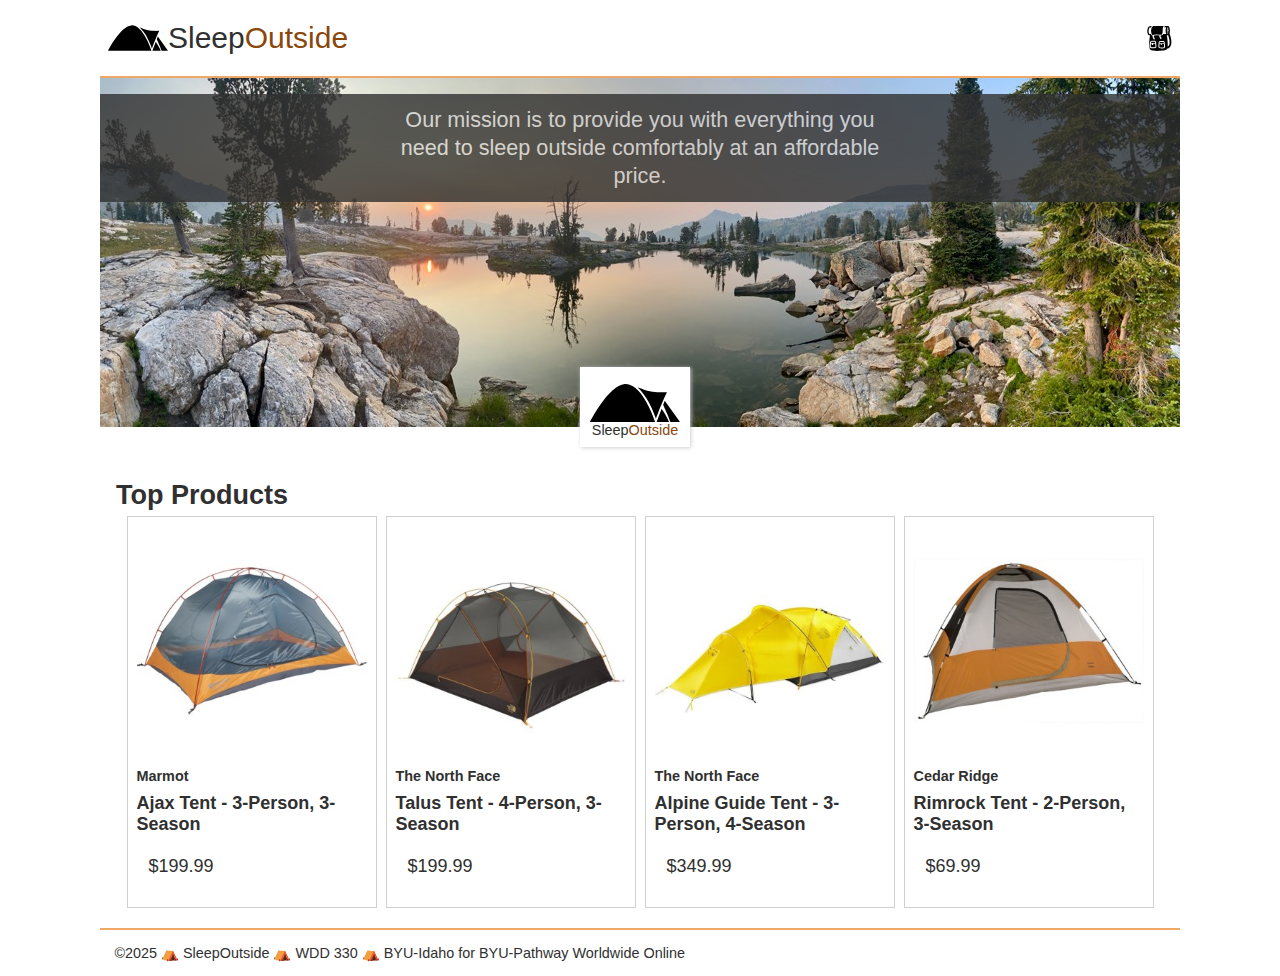
<file: index.html>
<!doctype html>
<html lang="en">
  <head>
    <meta charset="UTF-8" />
    <meta name="viewport" content="width=device-width, initial-scale=1.0" />
    <title>Sleep Outside | Home</title>
    <link rel="stylesheet" href="/css/style.css" />
  </head>

  <body>
    <header class="divider">
      <div class="logo">
        <img src="/images/noun_Tent_2517.svg" alt="tent image for logo" />
        <a href="index.html"> Sleep<span class="highlight">Outside</span></a>
      </div>
      <div class="cart">
        <a href="cart/index.html">
          <svg xmlns="http://www.w3.org/2000/svg" viewBox="0 0 100 100">
            <path
              d="M18.9 32.6c1.1 2.4 2.5 3.3 5.4 3.3 1.6 0 3.6-0.3 5.9-0.6 3.2-0.5 6.9-1 11.2-1 2.1 0 4.3 0.1 6.4 0.3 2.1 0.1 4.2 0.3 6.1 0.3 3.2 0 5.2-0.4 5.9-1.2 2.7-2.7 2.8-8.8 2.9-14.6 0.1-6.7 0.2-14.5 4.6-18.7 -0.5 0-1 0-1.6 0 -14.2 0-37.5 0-41.1 0C15.6 6.2 14.9 23.6 18.9 32.6z"
            />
            <path
              d="M90.1 29.7c1-3.3 1.5-7.3 1.5-11.2 0-9-2.7-18.8-8.6-18.8 -0.1 0-0.2 0-0.3 0L77.8-0.1c-0.3 0.2-0.8 0.3-1.1 0.4 0 0 0 0 0 0 -0.2 0-0.3 0-0.4 0 -4.5 0.1-7 1.8-8.4 4.9l8.9-0.1c-1.6 3.6-2.4 8.7-2.4 13.5 0 4.9 0.8 9.9 2.5 13.6l-12.3 0c-0.2 0.4-0.4 0.8-0.6 1.2 -0.2 0.4-0.4 0.7-0.6 1.1 -0.1 0.1-0.1 0.2-0.2 0.3 -0.3 0.4-0.5 0.7-0.9 1.1 0 0 0 0 0 0 0 0-0.1 0.1-0.1 0.1 -0.1 0.1-0.2 0.2-0.4 0.3 -0.2 0.1-0.4 0.3-0.6 0.4 0 0 0 0 0 0 -0.4 0.2-0.9 0.4-1.4 0.6 -1.3 0.4-2.9 0.6-4.9 0.7 -0.5 1.5-1.1 4.1 0 5.5l3.1 3.9 0 0.8c0 2.8-2.3 4.8-2.8 5.2l-3-3.8c0.3-0.2 0.5-0.5 0.7-0.8l-1.8-2.3c-2.2-2.7-1.8-6.3-1.2-8.7 -0.7 0-1.4-0.1-2-0.1 -2.1-0.1-4.3-0.3-6.2-0.3 -4.1 0-7.7 0.5-10.8 1 -1 0.2-2 0.3-3 0.4 -0.5 1.5-1.2 4.4-0.1 5.9l3.1 4 0 0.8c0 2.8-2.3 4.8-2.8 5.2l-3.1-3.8c0.3-0.2 0.6-0.6 0.7-0.9l-1.8-2.4c-2.1-2.8-1.8-6.3-1.2-8.7 -1.6-0.2-2.9-0.8-4-1.7h0c-0.8-0.6-1.4-1.4-2-2.4 -0.1-0.1-0.2-0.3-0.2-0.5 -0.1-0.2-0.2-0.4-0.3-0.6 -0.3-0.6-0.5-1.2-0.7-1.8l-5.6 0c-1-0.3-3.5-4.8-3.5-13.2 0-8.1 3.7-13.1 4.9-13.2L16.4 5.6c0.9-1.9 2-3.7 3.4-5.2L11.2 0.5c-5.4 0-10.1 8.6-10.1 18.4 0 8.9 2.7 18.4 8.6 18.4h2.4c-1.8 10.7-6.6 43 0.4 56.5 0.7 1.4 4.3 3.4 12.2 4.6 20.2 3.1 49.8-0.5 54.6-5.3 0.7-0.7 1.3-1.7 1.8-2.9 2-0.3 8.2-1.7 12.4-8.4C100.1 71.5 98.9 53.9 90.1 29.7zM35.6 87.1c-2.6 2-10.5 2.1-12.1 2.1 0 0 0 0 0 0 -3.9 0-9-0.4-10.8-2.3 -2.6-2.7-1.5-13-0.6-19.1 -0.1-1.9 0-5.8 2.2-7.2 1.9-1.2 8.7-1.3 11.6-1.3 6.4 0 7.4 0.6 7.8 0.9 3 1.8 3.1 5.6 2.6 7.8C37.7 75.5 38.6 84.8 35.6 87.1zM70.1 87.5c-2.6 2-10.5 2.1-12.1 2.1 0 0 0 0 0 0 -3.9 0-9-0.4-10.8-2.3 -2.6-2.7-1.5-13-0.6-19.1 -0.1-1.9 0-5.8 2.2-7.2 1.9-1.2 8.7-1.3 11.6-1.3 6.4 0 7.4 0.6 7.8 0.9 3 1.8 3.1 5.6 2.6 7.8C72.2 76 73.1 85.3 70.1 87.5zM85.9 12.3c-0.6-1.3-1.3-2.2-1.9-2.5 -0.5-0.3-1-0.3-1.4 0 -1.7 1.1-3.2 12.2-0.6 17.9 0.4 0.9 0.9 1.1 1.3 1.1 0.1 0 0.2 0 0.3 0 1.8-0.5 2.1-6.2 1.7-8.6l-1.6 0.2c0.3 2.2 0 5.1-0.4 6.3 -2.1-5.3-0.8-14.1 0.1-15.5 0.8 0.6 2.2 3.5 3.1 8 -0.1 7.9-2.4 12.3-3.4 12.8 -1-0.5-3.4-5.2-3.4-13.5 0-8.3 2.4-13 3.4-13.5C83.7 5.4 85.1 7.9 85.9 12.3zM87.3 77.7c-1.4 2.3-3.1 3.6-4.6 4.3 1.2-12.2-1-31-3.5-44.7h3.3c0.1 0 0.3 0 0.4 0 0.6 0 1.2-0.1 1.8-0.4C92.8 60.7 90.7 72.2 87.3 77.7z"
            />
            <path
              d="M24.7 71v5h-5.2v-5.4c-1.4-0.3-2.7-0.6-3.7-0.9 -0.9 6.8-1.1 13.3-0.3 14.5 0.4 0.3 2.9 1.1 8 1.1h0c5 0 8.8-0.7 9.7-1.3 0.8-1.3 0.6-7.7-0.4-14.4C30.7 70.1 27.5 70.8 24.7 71z"
            />
            <path
              d="M58.8 68.9c2.9-0.1 6.4-0.9 8.3-1.4 0.1-0.8 0.3-2.8-0.7-3.5 -0.5-0.2-2.5-0.4-5.9-0.4 -4.9 0-8.6 0.4-9.5 0.7 -0.3 0.5-0.5 1.9-0.5 3.3C52.5 68.1 56 69 58.8 68.9z"
            />
            <path
              d="M24.3 68.4c2.9-0.1 6.4-0.9 8.3-1.4 0.1-0.8 0.3-2.8-0.7-3.5 -0.5-0.2-2.5-0.4-5.9-0.4 -4.9 0-8.6 0.4-9.5 0.7 -0.3 0.5-0.5 1.9-0.5 3.3C18 67.7 21.5 68.6 24.3 68.4z"
            />
            <path
              d="M60.1 71.4v3.3h-5.2v-3.4c-1.7-0.3-3.3-0.7-4.6-1 -0.9 6.8-1.1 13.3-0.3 14.5 0.4 0.3 2.9 1.1 8 1.1h0c5 0 8.8-0.7 9.7-1.3 0.8-1.3 0.6-7.7-0.4-14.4C65.5 70.5 62.7 71.1 60.1 71.4z"
            />

            <!-- <text x="0" y="115" fill="#000000" font-size="5px" font-weight="bold" font-family="'Helvetica Neue', Helvetica, Arial-Unicode, Arial, Sans-serif">Created by Natalia Woodroffe</text>
            <text x="0" y="120" fill="#000000" font-size="5px" font-weight="bold" font-family="'Helvetica Neue', Helvetica, Arial-Unicode, Arial, Sans-serif">from the Noun Project</text> -->
          </svg>
        </a>
      </div>
    </header>
    <main class="divider">
      <div class="hero">
        <img
          src="/images/banner-sm.jpg"
          srcset="images/banner-sm.jpg 500w, images/banner.jpg"
          alt="image of a high mountain lake"
        />
        <div class="logo logo--square">
          <img src="/images/noun_Tent_2517.svg" alt="tent image for logo" />
          <div>Sleep<span class="highlight">Outside</span></div>
        </div>
        <div class="mission">
          <p>
            Our mission is to provide you with everything you need to sleep
            outside comfortably at an affordable price.
          </p>
        </div>
      </div>

      <section class="products">
        <h2>Top Products</h2>
        <ul class="product-list">
          <li class="product-card">
            <a href="product_pages/marmot-ajax-3.html">
              <img
                src="images/tents/marmot-ajax-tent-3-person-3-season-in-pale-pumpkin-terracotta~p~880rr_01~320.jpg"
                alt="Marmot Ajax tent"
              />
              <h3 class="card__brand">Marmot</h3>
              <h2 class="card__name">Ajax Tent - 3-Person, 3-Season</h2>
              <p class="product-card__price">$199.99</p>
            </a>
          </li>
          <li class="product-card">
            <a href="product_pages/northface-talus-4.html">
              <img
                src="images/tents/the-north-face-talus-tent-4-person-3-season-in-golden-oak-saffron-yellow~p~985rf_01~320.jpg"
                alt="Talus Tent - 4-Person, 3-Season"
              />
              <h3 class="card__brand">The North Face</h3>
              <h2 class="card__name">Talus Tent - 4-Person, 3-Season</h2>
              <p class="product-card__price">$199.99</p>
            </a>
          </li>
          <li class="product-card">
            <a href="product_pages/northface-alpine-3.html">
              <img
                src="images/tents/the-north-face-alpine-guide-tent-3-person-4-season-in-canary-yellow-high-rise-grey~p~985pr_01~320.jpg"
                alt="Alpine Guide Tent - 3-Person, 4-Season"
              />
              <h3 class="card__brand">The North Face</h3>
              <h2 class="card__name">Alpine Guide Tent - 3-Person, 4-Season</h2>
              <p class="product-card__price">$349.99</p>
            </a>
          </li>
          <li class="product-card">
            <a href="product_pages/cedar-ridge-rimrock-2.html">
              <img
                src="images/tents/cedar-ridge-rimrock-tent-2-person-3-season-in-rust-clay~p~344yj_01~320.jpg"
                alt="Rimrock Tent - 2-Person, 3-Season"
              />
              <h3 class="card__brand">Cedar Ridge</h3>
              <h2 class="card__name">Rimrock Tent - 2-Person, 3-Season</h2>
              <p class="product-card__price">$69.99</p>
            </a>
          </li>
        </ul>
      </section>
    </main>
    <footer>
      &copy;2025 ⛺ SleepOutside ⛺ WDD 330 ⛺ BYU-Idaho for BYU-Pathway
      Worldwide Online
    </footer>
  </body>
</html>
</file>
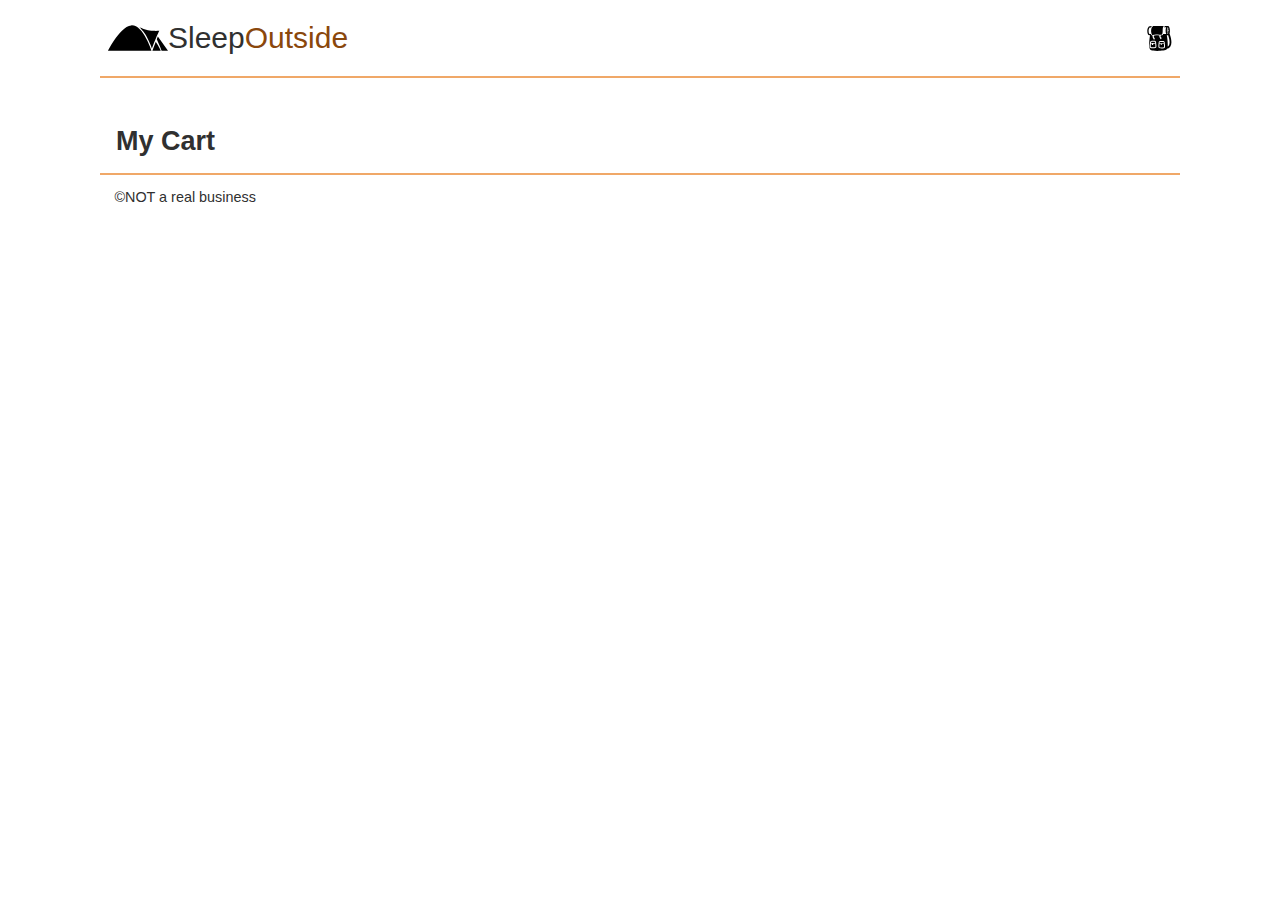
<file: cart/index.html>
<!doctype html>

<html lang="en">
  <head>
    <meta charset="UTF-8" />

    <meta name="viewport" content="width=device-width, initial-scale=1.0" />

    <title>Sleep Outside | Cart</title>

    <link rel="stylesheet" href="/css/style.css" />

    <script src="../js/cart.js" type="module"></script>
  </head>

  <body>
    <header class="divider">
      <div class="logo">
        <img src="/images/noun_Tent_2517.svg" alt="tent image for logo" />
        <a href="/index.html"> Sleep<span class="highlight">Outside</span></a>
      </div>

      <div class="cart">
        <a href="../cart/index.html">
          <svg xmlns="http://www.w3.org/2000/svg" viewBox="0 0 100 100">
            <path
              d="M18.9 32.6c1.1 2.4 2.5 3.3 5.4 3.3 1.6 0 3.6-0.3 5.9-0.6 3.2-0.5 6.9-1 11.2-1 2.1 0 4.3 0.1 6.4 0.3 2.1 0.1 4.2 0.3 6.1 0.3 3.2 0 5.2-0.4 5.9-1.2 2.7-2.7 2.8-8.8 2.9-14.6 0.1-6.7 0.2-14.5 4.6-18.7 -0.5 0-1 0-1.6 0 -14.2 0-37.5 0-41.1 0C15.6 6.2 14.9 23.6 18.9 32.6z"
            />

            <path
              d="M90.1 29.7c1-3.3 1.5-7.3 1.5-11.2 0-9-2.7-18.8-8.6-18.8 -0.1 0-0.2 0-0.3 0L77.8-0.1c-0.3 0.2-0.8 0.3-1.1 0.4 0 0 0 0 0 0 -0.2 0-0.3 0-0.4 0 -4.5 0.1-7 1.8-8.4 4.9l8.9-0.1c-1.6 3.6-2.4 8.7-2.4 13.5 0 4.9 0.8 9.9 2.5 13.6l-12.3 0c-0.2 0.4-0.4 0.8-0.6 1.2 -0.2 0.4-0.4 0.7-0.6 1.1 -0.1 0.1-0.1 0.2-0.2 0.3 -0.3 0.4-0.5 0.7-0.9 1.1 0 0 0 0 0 0 0 0-0.1 0.1-0.1 0.1 -0.1 0.1-0.2 0.2-0.4 0.3 -0.2 0.1-0.4 0.3-0.6 0.4 0 0 0 0 0 0 -0.4 0.2-0.9 0.4-1.4 0.6 -1.3 0.4-2.9 0.6-4.9 0.7 -0.5 1.5-1.1 4.1 0 5.5l3.1 3.9 0 0.8c0 2.8-2.3 4.8-2.8 5.2l-3-3.8c0.3-0.2 0.5-0.5 0.7-0.8l-1.8-2.3c-2.2-2.7-1.8-6.3-1.2-8.7 -0.7 0-1.4-0.1-2-0.1 -2.1-0.1-4.3-0.3-6.2-0.3 -4.1 0-7.7 0.5-10.8 1 -1 0.2-2 0.3-3 0.4 -0.5 1.5-1.2 4.4-0.1 5.9l3.1 4 0 0.8c0 2.8-2.3 4.8-2.8 5.2l-3.1-3.8c0.3-0.2 0.6-0.6 0.7-0.9l-1.8-2.4c-2.1-2.8-1.8-6.3-1.2-8.7 -1.6-0.2-2.9-0.8-4-1.7h0c-0.8-0.6-1.4-1.4-2-2.4 -0.1-0.1-0.2-0.3-0.2-0.5 -0.1-0.2-0.2-0.4-0.3-0.6 -0.3-0.6-0.5-1.2-0.7-1.8l-5.6 0c-1-0.3-3.5-4.8-3.5-13.2 0-8.1 3.7-13.1 4.9-13.2L16.4 5.6c0.9-1.9 2-3.7 3.4-5.2L11.2 0.5c-5.4 0-10.1 8.6-10.1 18.4 0 8.9 2.7 18.4 8.6 18.4h2.4c-1.8 10.7-6.6 43 0.4 56.5 0.7 1.4 4.3 3.4 12.2 4.6 20.2 3.1 49.8-0.5 54.6-5.3 0.7-0.7 1.3-1.7 1.8-2.9 2-0.3 8.2-1.7 12.4-8.4C100.1 71.5 98.9 53.9 90.1 29.7zM35.6 87.1c-2.6 2-10.5 2.1-12.1 2.1 0 0 0 0 0 0 -3.9 0-9-0.4-10.8-2.3 -2.6-2.7-1.5-13-0.6-19.1 -0.1-1.9 0-5.8 2.2-7.2 1.9-1.2 8.7-1.3 11.6-1.3 6.4 0 7.4 0.6 7.8 0.9 3 1.8 3.1 5.6 2.6 7.8C37.7 75.5 38.6 84.8 35.6 87.1zM70.1 87.5c-2.6 2-10.5 2.1-12.1 2.1 0 0 0 0 0 0 -3.9 0-9-0.4-10.8-2.3 -2.6-2.7-1.5-13-0.6-19.1 -0.1-1.9 0-5.8 2.2-7.2 1.9-1.2 8.7-1.3 11.6-1.3 6.4 0 7.4 0.6 7.8 0.9 3 1.8 3.1 5.6 2.6 7.8C72.2 76 73.1 85.3 70.1 87.5zM85.9 12.3c-0.6-1.3-1.3-2.2-1.9-2.5 -0.5-0.3-1-0.3-1.4 0 -1.7 1.1-3.2 12.2-0.6 17.9 0.4 0.9 0.9 1.1 1.3 1.1 0.1 0 0.2 0 0.3 0 1.8-0.5 2.1-6.2 1.7-8.6l-1.6 0.2c0.3 2.2 0 5.1-0.4 6.3 -2.1-5.3-0.8-14.1 0.1-15.5 0.8 0.6 2.2 3.5 3.1 8 -0.1 7.9-2.4 12.3-3.4 12.8 -1-0.5-3.4-5.2-3.4-13.5 0-8.3 2.4-13 3.4-13.5C83.7 5.4 85.1 7.9 85.9 12.3zM87.3 77.7c-1.4 2.3-3.1 3.6-4.6 4.3 1.2-12.2-1-31-3.5-44.7h3.3c0.1 0 0.3 0 0.4 0 0.6 0 1.2-0.1 1.8-0.4C92.8 60.7 90.7 72.2 87.3 77.7z"
            />

            <path
              d="M24.7 71v5h-5.2v-5.4c-1.4-0.3-2.7-0.6-3.7-0.9 -0.9 6.8-1.1 13.3-0.3 14.5 0.4 0.3 2.9 1.1 8 1.1h0c5 0 8.8-0.7 9.7-1.3 0.8-1.3 0.6-7.7-0.4-14.4C30.7 70.1 27.5 70.8 24.7 71z"
            />

            <path
              d="M58.8 68.9c2.9-0.1 6.4-0.9 8.3-1.4 0.1-0.8 0.3-2.8-0.7-3.5 -0.5-0.2-2.5-0.4-5.9-0.4 -4.9 0-8.6 0.4-9.5 0.7 -0.3 0.5-0.5 1.9-0.5 3.3C52.5 68.1 56 69 58.8 68.9z"
            />

            <path
              d="M24.3 68.4c2.9-0.1 6.4-0.9 8.3-1.4 0.1-0.8 0.3-2.8-0.7-3.5 -0.5-0.2-2.5-0.4-5.9-0.4 -4.9 0-8.6 0.4-9.5 0.7 -0.3 0.5-0.5 1.9-0.5 3.3C18 67.7 21.5 68.6 24.3 68.4z"
            />

            <path
              d="M60.1 71.4v3.3h-5.2v-3.4c-1.7-0.3-3.3-0.7-4.6-1 -0.9 6.8-1.1 13.3-0.3 14.5 0.4 0.3 2.9 1.1 8 1.1h0c5 0 8.8-0.7 9.7-1.3 0.8-1.3 0.6-7.7-0.4-14.4C65.5 70.5 62.7 71.1 60.1 71.4z"
            />

            <!-- <text x="0" y="115" fill="#000000" font-size="5px" font-weight="bold" font-family="'Helvetica Neue', Helvetica, Arial-Unicode, Arial, Sans-serif">Created by Natalia Woodroffe</text>
            <text x="0" y="120" fill="#000000" font-size="5px" font-weight="bold" font-family="'Helvetica Neue', Helvetica, Arial-Unicode, Arial, Sans-serif">from the Noun Project</text> -->
          </svg>
        </a>
      </div>
    </header>

    <main class="divider">
      <section class="products">
        <h2>My Cart</h2>

        <ul class="product-list">
          <!-- <li class="cart-card divider">
            <a href="product_pages/marmot-ajax-3.html" class="cart-card__image">
              <img
                src="images/tents/marmot-ajax-tent-3-person-3-season-in-pale-pumpkin-terracotta~p~880rr_01~320.jpg"
                alt="Marmot Ajax tent"
              />
            </a>
            <a href="product_pages/marmot-ajax-3.html">
              <h2 class="card__name">Marmot Ajax Tent - 3-Person, 3-Season</h2>
            </a>
            <p class="cart-card__color">Pale Pumpkin/Terracotta</p>
            <p class="cart-card__quantity">qty: 1</p>
            <p class="cart-card__price">$199.99</p>
          </li>
          <li class="cart-card divider">
            <a href="product_pages/marmot-ajax-3.html" class="cart-card__image">
              <img
                src="images/tents/the-north-face-talus-tent-4-person-3-season-in-golden-oak-saffron-yellow~p~985rf_01~320.jpg"
                alt="Talus Tent - 4-Person, 3-Season"
              />
            </a>
            <a href="product_pages/marmot-ajax-3.html">
              <h2 class="card__name">
                The North Face Talus Tent - 4-Person, 3-Season
              </h2></a
            >
            <p class="cart-card__color">Golden Oak/Saffron Yellow</p>
            <p class="cart-card__quantity">qty: 1</p>
            <p class="cart-card__price">$199.99</p>
          </li> -->
        </ul>
      </section>
    </main>

    <footer>&copy;NOT a real business</footer>
  </body>
</html>
</file>
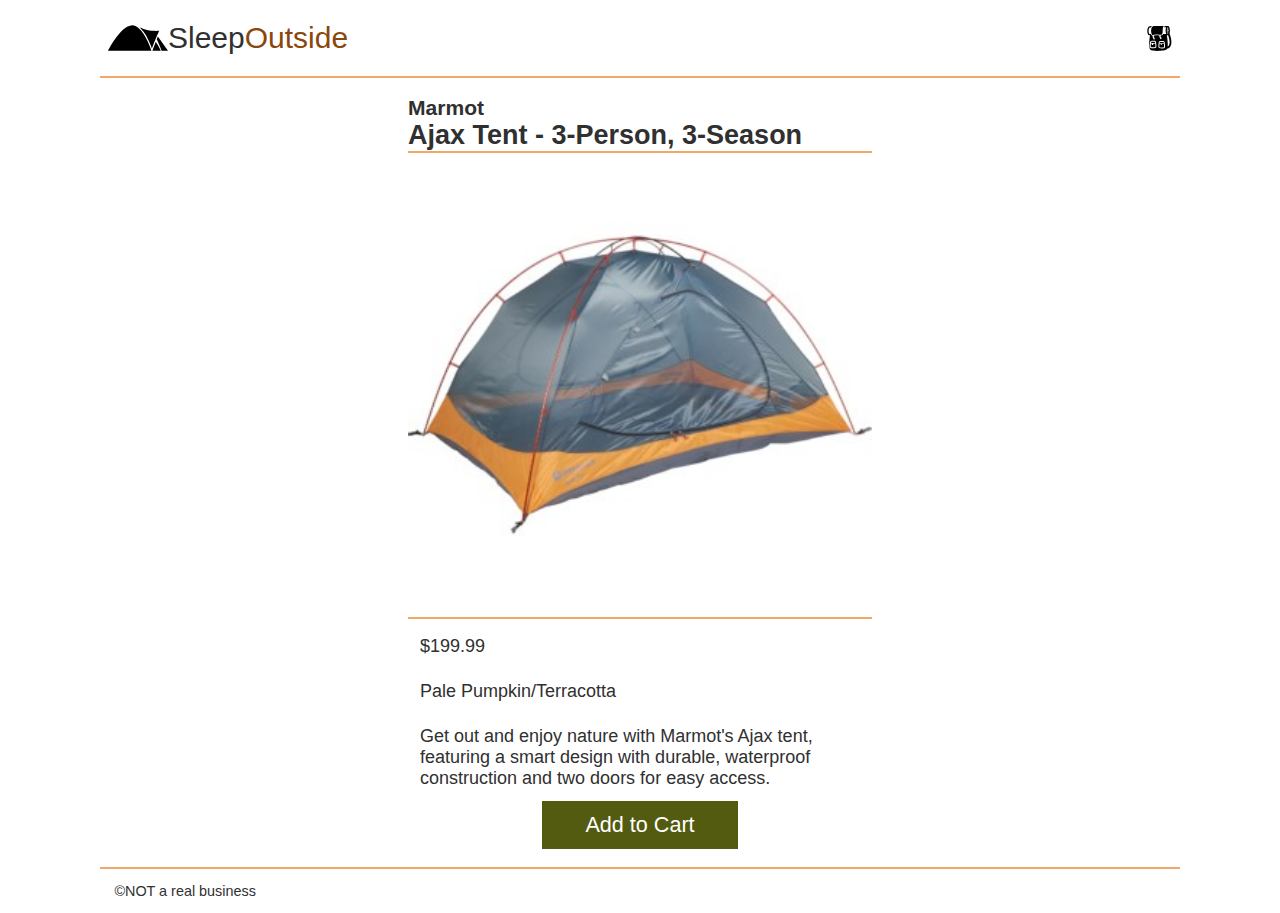
<file: product_pages/index.html>
<!doctype html>

<html lang="en">
  <head>
    <meta charset="UTF-8" />

    <meta name="viewport" content="width=device-width, initial-scale=1.0" />

    <title>Sleep Outside | Marmot Ajax 3 person tent</title>

    <link rel="stylesheet" href="../css/style.css" />

    <script src="../js/product.js" type="module"></script>
  </head>

  <body>
    <header class="divider">
      <div class="logo">
        <img src="/images/noun_Tent_2517.svg" alt="tent image for logo" />
        <a href="../index.html"> Sleep<span class="highlight">Outside</span></a>
      </div>

      <div class="cart">
        <a href="../cart/">
          <svg xmlns="http://www.w3.org/2000/svg" viewBox="0 0 100 100">
            <path
              d="M18.9 32.6c1.1 2.4 2.5 3.3 5.4 3.3 1.6 0 3.6-0.3 5.9-0.6 3.2-0.5 6.9-1 11.2-1 2.1 0 4.3 0.1 6.4 0.3 2.1 0.1 4.2 0.3 6.1 0.3 3.2 0 5.2-0.4 5.9-1.2 2.7-2.7 2.8-8.8 2.9-14.6 0.1-6.7 0.2-14.5 4.6-18.7 -0.5 0-1 0-1.6 0 -14.2 0-37.5 0-41.1 0C15.6 6.2 14.9 23.6 18.9 32.6z"
            />

            <path
              d="M90.1 29.7c1-3.3 1.5-7.3 1.5-11.2 0-9-2.7-18.8-8.6-18.8 -0.1 0-0.2 0-0.3 0L77.8-0.1c-0.3 0.2-0.8 0.3-1.1 0.4 0 0 0 0 0 0 -0.2 0-0.3 0-0.4 0 -4.5 0.1-7 1.8-8.4 4.9l8.9-0.1c-1.6 3.6-2.4 8.7-2.4 13.5 0 4.9 0.8 9.9 2.5 13.6l-12.3 0c-0.2 0.4-0.4 0.8-0.6 1.2 -0.2 0.4-0.4 0.7-0.6 1.1 -0.1 0.1-0.1 0.2-0.2 0.3 -0.3 0.4-0.5 0.7-0.9 1.1 0 0 0 0 0 0 0 0-0.1 0.1-0.1 0.1 -0.1 0.1-0.2 0.2-0.4 0.3 -0.2 0.1-0.4 0.3-0.6 0.4 0 0 0 0 0 0 -0.4 0.2-0.9 0.4-1.4 0.6 -1.3 0.4-2.9 0.6-4.9 0.7 -0.5 1.5-1.1 4.1 0 5.5l3.1 3.9 0 0.8c0 2.8-2.3 4.8-2.8 5.2l-3-3.8c0.3-0.2 0.5-0.5 0.7-0.8l-1.8-2.3c-2.2-2.7-1.8-6.3-1.2-8.7 -0.7 0-1.4-0.1-2-0.1 -2.1-0.1-4.3-0.3-6.2-0.3 -4.1 0-7.7 0.5-10.8 1 -1 0.2-2 0.3-3 0.4 -0.5 1.5-1.2 4.4-0.1 5.9l3.1 4 0 0.8c0 2.8-2.3 4.8-2.8 5.2l-3.1-3.8c0.3-0.2 0.6-0.6 0.7-0.9l-1.8-2.4c-2.1-2.8-1.8-6.3-1.2-8.7 -1.6-0.2-2.9-0.8-4-1.7h0c-0.8-0.6-1.4-1.4-2-2.4 -0.1-0.1-0.2-0.3-0.2-0.5 -0.1-0.2-0.2-0.4-0.3-0.6 -0.3-0.6-0.5-1.2-0.7-1.8l-5.6 0c-1-0.3-3.5-4.8-3.5-13.2 0-8.1 3.7-13.1 4.9-13.2L16.4 5.6c0.9-1.9 2-3.7 3.4-5.2L11.2 0.5c-5.4 0-10.1 8.6-10.1 18.4 0 8.9 2.7 18.4 8.6 18.4h2.4c-1.8 10.7-6.6 43 0.4 56.5 0.7 1.4 4.3 3.4 12.2 4.6 20.2 3.1 49.8-0.5 54.6-5.3 0.7-0.7 1.3-1.7 1.8-2.9 2-0.3 8.2-1.7 12.4-8.4C100.1 71.5 98.9 53.9 90.1 29.7zM35.6 87.1c-2.6 2-10.5 2.1-12.1 2.1 0 0 0 0 0 0 -3.9 0-9-0.4-10.8-2.3 -2.6-2.7-1.5-13-0.6-19.1 -0.1-1.9 0-5.8 2.2-7.2 1.9-1.2 8.7-1.3 11.6-1.3 6.4 0 7.4 0.6 7.8 0.9 3 1.8 3.1 5.6 2.6 7.8C37.7 75.5 38.6 84.8 35.6 87.1zM70.1 87.5c-2.6 2-10.5 2.1-12.1 2.1 0 0 0 0 0 0 -3.9 0-9-0.4-10.8-2.3 -2.6-2.7-1.5-13-0.6-19.1 -0.1-1.9 0-5.8 2.2-7.2 1.9-1.2 8.7-1.3 11.6-1.3 6.4 0 7.4 0.6 7.8 0.9 3 1.8 3.1 5.6 2.6 7.8C72.2 76 73.1 85.3 70.1 87.5zM85.9 12.3c-0.6-1.3-1.3-2.2-1.9-2.5 -0.5-0.3-1-0.3-1.4 0 -1.7 1.1-3.2 12.2-0.6 17.9 0.4 0.9 0.9 1.1 1.3 1.1 0.1 0 0.2 0 0.3 0 1.8-0.5 2.1-6.2 1.7-8.6l-1.6 0.2c0.3 2.2 0 5.1-0.4 6.3 -2.1-5.3-0.8-14.1 0.1-15.5 0.8 0.6 2.2 3.5 3.1 8 -0.1 7.9-2.4 12.3-3.4 12.8 -1-0.5-3.4-5.2-3.4-13.5 0-8.3 2.4-13 3.4-13.5C83.7 5.4 85.1 7.9 85.9 12.3zM87.3 77.7c-1.4 2.3-3.1 3.6-4.6 4.3 1.2-12.2-1-31-3.5-44.7h3.3c0.1 0 0.3 0 0.4 0 0.6 0 1.2-0.1 1.8-0.4C92.8 60.7 90.7 72.2 87.3 77.7z"
            />

            <path
              d="M24.7 71v5h-5.2v-5.4c-1.4-0.3-2.7-0.6-3.7-0.9 -0.9 6.8-1.1 13.3-0.3 14.5 0.4 0.3 2.9 1.1 8 1.1h0c5 0 8.8-0.7 9.7-1.3 0.8-1.3 0.6-7.7-0.4-14.4C30.7 70.1 27.5 70.8 24.7 71z"
            />

            <path
              d="M58.8 68.9c2.9-0.1 6.4-0.9 8.3-1.4 0.1-0.8 0.3-2.8-0.7-3.5 -0.5-0.2-2.5-0.4-5.9-0.4 -4.9 0-8.6 0.4-9.5 0.7 -0.3 0.5-0.5 1.9-0.5 3.3C52.5 68.1 56 69 58.8 68.9z"
            />

            <path
              d="M24.3 68.4c2.9-0.1 6.4-0.9 8.3-1.4 0.1-0.8 0.3-2.8-0.7-3.5 -0.5-0.2-2.5-0.4-5.9-0.4 -4.9 0-8.6 0.4-9.5 0.7 -0.3 0.5-0.5 1.9-0.5 3.3C18 67.7 21.5 68.6 24.3 68.4z"
            />

            <path
              d="M60.1 71.4v3.3h-5.2v-3.4c-1.7-0.3-3.3-0.7-4.6-1 -0.9 6.8-1.1 13.3-0.3 14.5 0.4 0.3 2.9 1.1 8 1.1h0c5 0 8.8-0.7 9.7-1.3 0.8-1.3 0.6-7.7-0.4-14.4C65.5 70.5 62.7 71.1 60.1 71.4z"
            />

            <!-- <text x="0" y="115" fill="#000000" font-size="5px" font-weight="bold" font-family="'Helvetica Neue', Helvetica, Arial-Unicode, Arial, Sans-serif">Created by Natalia Woodroffe</text>
            <text x="0" y="120" fill="#000000" font-size="5px" font-weight="bold" font-family="'Helvetica Neue', Helvetica, Arial-Unicode, Arial, Sans-serif">from the Noun Project</text> -->
          </svg>
        </a>
      </div>
    </header>

    <main class="divider">
      <section class="product-detail">
        <h3>Marmot</h3>

        <h2 class="divider">Ajax Tent - 3-Person, 3-Season</h2>

        <img
          class="divider"
          src="../images/tents/marmot-ajax-tent-3-person-3-season-in-pale-pumpkin-terracotta~p~880rr_01~320.jpg"
          alt="Marmot Ajax tent"
        />

        <p class="product-card__price">$199.99</p>

        <p class="product__color">Pale Pumpkin/Terracotta</p>

        <p class="product__description">
          Get out and enjoy nature with Marmot&#39;s Ajax tent, featuring a
          smart design with durable, waterproof construction and two doors for
          easy access.
        </p>

        <div class="product-detail__add">
          <button id="addToCart" data-id="880RR">Add to Cart</button>
        </div>
      </section>
    </main>

    <footer>&copy;NOT a real business</footer>
  </body>
</html>
</file>
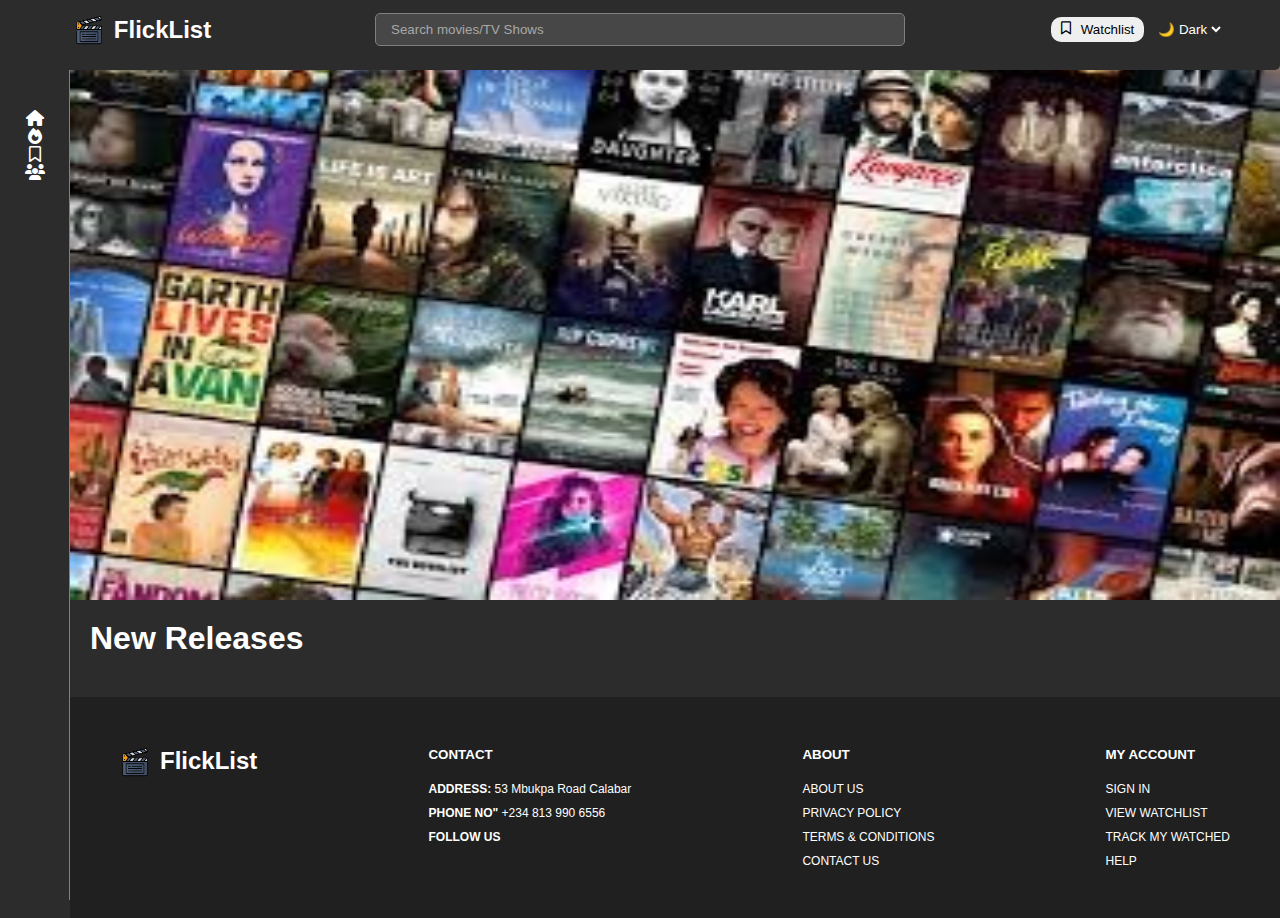
<file: Project/index.html>
<!DOCTYPE html>
<html lang="en">
  <head>
    <meta charset="UTF-8" />
    <meta name="viewport" content="width=device-width, initial-scale=1.0" />
    <title>Flick List - Movie & TV Tracker</title>
    <link rel="stylesheet" href="https://cdnjs.cloudflare.com/ajax/libs/font-awesome/6.5.0/css/all.min.css">
    <link rel="icon" href="./images/logo.png" />
    <link rel="stylesheet" href="./styles/style.css" />
  </head>
  <body>
    <header>
      <div class="logo-container">
        <img src="./images/logo.png" alt="Logo" class="logo-icon" />
        <h1 class="logo">FlickList</h1>
      </div>

      <div>
        <input type="text" placeholder="Search movies/TV Shows" id="searchInput">
        <ul class="suggestion"></ul>
      </div>

      <div>
        <button class="watchlist"><i class="far fa-bookmark"></i> Watchlist</button>

        <select name="theme" id="theme">
          <option value="Dark">🌙 Dark</option>
          <option value="Light">☀️ Light</option>
          <option value="custom">custom</option>
        </select>
      </div>
    </header>

    <section class="side-bar">
      <div><i class="fa-solid fa-house"></i></div>
      <div><i class="fa-solid fa-fire"></i> </div> 
      <div><i class="far fa-bookmark"></i></div>
      <div><i class="fa-solid fa-users"></i></div>
    </section>

    <main>
      <div class="hero">
        <img src="./images/hero.jpg" alt="hero image">
      </div>

      <div class="movie-container">
        <h1>New Releases</h1>
        <div class="movie-list">
        </div>
      </div>
    </main>

    <footer>
      <div class="logo-container">
        <img src="./images/logo.png" alt="Logo" class="logo-icon" />
        <h1 class="logo">FlickList</h1>
      </div>

      <div class="contact-container">
        <h1>CONTACT</h1>
        <ul>
          <li><strong>ADDRESS:</strong> 53 Mbukpa Road Calabar</li>
          <li><strong>PHONE NO"</strong> +234 813 990 6556</li>
          <li><strong>FOLLOW US</strong></li>
        </ul>
      </div>

      <div class="about-container">
        <h1>ABOUT</h1>
        <ul>
          <li>ABOUT US</li>
          <li>PRIVACY POLICY</ll>
          <li>TERMS & CONDITIONS</li>
          <li>CONTACT US</li>
        </ul>
      </div>

      <div class="account-container">
        <h1>MY ACCOUNT</h1>
        <ul>
          <li>SIGN IN</li>
          <li>VIEW WATCHLIST</li>
          <li>TRACK MY WATCHED</li>
          <li>HELP</li>
        </ul>
      </div>
    </footer>

    <script src="./scripts/index.js" type="module"></script>
  </body>
</html>
</file>
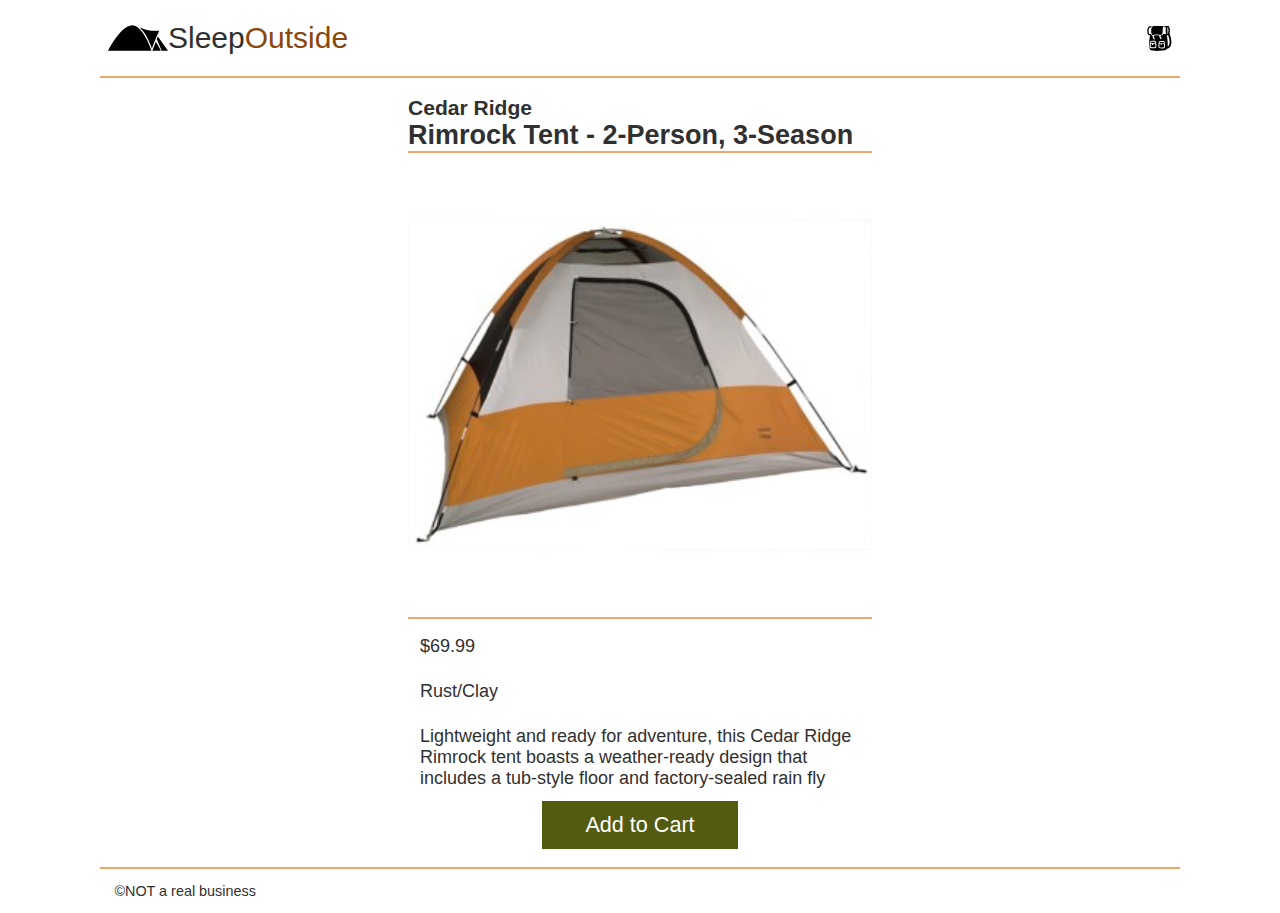
<file: product_pages/cedar-ridge-rimrock-2.html>
<!doctype html>

<html lang="en">
  <head>
    <meta charset="UTF-8" />

    <meta name="viewport" content="width=device-width, initial-scale=1.0" />

    <title>Sleep Outside | Cedar Ridge Rimrock 2-person tent</title>

    <link rel="stylesheet" href="../css/style.css" />

    <script src="../js/product.js" type="module"></script>
  </head>

  <body>
    <header class="divider">
      <div class="logo">
        <img src="/images/noun_Tent_2517.svg" alt="tent image for logo" />
        <a href="../index.html"> Sleep<span class="highlight">Outside</span></a>
      </div>

      <div class="cart">
        <a href="../cart/index.html">
          <svg xmlns="http://www.w3.org/2000/svg" viewBox="0 0 100 100">
            <path
              d="M18.9 32.6c1.1 2.4 2.5 3.3 5.4 3.3 1.6 0 3.6-0.3 5.9-0.6 3.2-0.5 6.9-1 11.2-1 2.1 0 4.3 0.1 6.4 0.3 2.1 0.1 4.2 0.3 6.1 0.3 3.2 0 5.2-0.4 5.9-1.2 2.7-2.7 2.8-8.8 2.9-14.6 0.1-6.7 0.2-14.5 4.6-18.7 -0.5 0-1 0-1.6 0 -14.2 0-37.5 0-41.1 0C15.6 6.2 14.9 23.6 18.9 32.6z"
            />

            <path
              d="M90.1 29.7c1-3.3 1.5-7.3 1.5-11.2 0-9-2.7-18.8-8.6-18.8 -0.1 0-0.2 0-0.3 0L77.8-0.1c-0.3 0.2-0.8 0.3-1.1 0.4 0 0 0 0 0 0 -0.2 0-0.3 0-0.4 0 -4.5 0.1-7 1.8-8.4 4.9l8.9-0.1c-1.6 3.6-2.4 8.7-2.4 13.5 0 4.9 0.8 9.9 2.5 13.6l-12.3 0c-0.2 0.4-0.4 0.8-0.6 1.2 -0.2 0.4-0.4 0.7-0.6 1.1 -0.1 0.1-0.1 0.2-0.2 0.3 -0.3 0.4-0.5 0.7-0.9 1.1 0 0 0 0 0 0 0 0-0.1 0.1-0.1 0.1 -0.1 0.1-0.2 0.2-0.4 0.3 -0.2 0.1-0.4 0.3-0.6 0.4 0 0 0 0 0 0 -0.4 0.2-0.9 0.4-1.4 0.6 -1.3 0.4-2.9 0.6-4.9 0.7 -0.5 1.5-1.1 4.1 0 5.5l3.1 3.9 0 0.8c0 2.8-2.3 4.8-2.8 5.2l-3-3.8c0.3-0.2 0.5-0.5 0.7-0.8l-1.8-2.3c-2.2-2.7-1.8-6.3-1.2-8.7 -0.7 0-1.4-0.1-2-0.1 -2.1-0.1-4.3-0.3-6.2-0.3 -4.1 0-7.7 0.5-10.8 1 -1 0.2-2 0.3-3 0.4 -0.5 1.5-1.2 4.4-0.1 5.9l3.1 4 0 0.8c0 2.8-2.3 4.8-2.8 5.2l-3.1-3.8c0.3-0.2 0.6-0.6 0.7-0.9l-1.8-2.4c-2.1-2.8-1.8-6.3-1.2-8.7 -1.6-0.2-2.9-0.8-4-1.7h0c-0.8-0.6-1.4-1.4-2-2.4 -0.1-0.1-0.2-0.3-0.2-0.5 -0.1-0.2-0.2-0.4-0.3-0.6 -0.3-0.6-0.5-1.2-0.7-1.8l-5.6 0c-1-0.3-3.5-4.8-3.5-13.2 0-8.1 3.7-13.1 4.9-13.2L16.4 5.6c0.9-1.9 2-3.7 3.4-5.2L11.2 0.5c-5.4 0-10.1 8.6-10.1 18.4 0 8.9 2.7 18.4 8.6 18.4h2.4c-1.8 10.7-6.6 43 0.4 56.5 0.7 1.4 4.3 3.4 12.2 4.6 20.2 3.1 49.8-0.5 54.6-5.3 0.7-0.7 1.3-1.7 1.8-2.9 2-0.3 8.2-1.7 12.4-8.4C100.1 71.5 98.9 53.9 90.1 29.7zM35.6 87.1c-2.6 2-10.5 2.1-12.1 2.1 0 0 0 0 0 0 -3.9 0-9-0.4-10.8-2.3 -2.6-2.7-1.5-13-0.6-19.1 -0.1-1.9 0-5.8 2.2-7.2 1.9-1.2 8.7-1.3 11.6-1.3 6.4 0 7.4 0.6 7.8 0.9 3 1.8 3.1 5.6 2.6 7.8C37.7 75.5 38.6 84.8 35.6 87.1zM70.1 87.5c-2.6 2-10.5 2.1-12.1 2.1 0 0 0 0 0 0 -3.9 0-9-0.4-10.8-2.3 -2.6-2.7-1.5-13-0.6-19.1 -0.1-1.9 0-5.8 2.2-7.2 1.9-1.2 8.7-1.3 11.6-1.3 6.4 0 7.4 0.6 7.8 0.9 3 1.8 3.1 5.6 2.6 7.8C72.2 76 73.1 85.3 70.1 87.5zM85.9 12.3c-0.6-1.3-1.3-2.2-1.9-2.5 -0.5-0.3-1-0.3-1.4 0 -1.7 1.1-3.2 12.2-0.6 17.9 0.4 0.9 0.9 1.1 1.3 1.1 0.1 0 0.2 0 0.3 0 1.8-0.5 2.1-6.2 1.7-8.6l-1.6 0.2c0.3 2.2 0 5.1-0.4 6.3 -2.1-5.3-0.8-14.1 0.1-15.5 0.8 0.6 2.2 3.5 3.1 8 -0.1 7.9-2.4 12.3-3.4 12.8 -1-0.5-3.4-5.2-3.4-13.5 0-8.3 2.4-13 3.4-13.5C83.7 5.4 85.1 7.9 85.9 12.3zM87.3 77.7c-1.4 2.3-3.1 3.6-4.6 4.3 1.2-12.2-1-31-3.5-44.7h3.3c0.1 0 0.3 0 0.4 0 0.6 0 1.2-0.1 1.8-0.4C92.8 60.7 90.7 72.2 87.3 77.7z"
            />

            <path
              d="M24.7 71v5h-5.2v-5.4c-1.4-0.3-2.7-0.6-3.7-0.9 -0.9 6.8-1.1 13.3-0.3 14.5 0.4 0.3 2.9 1.1 8 1.1h0c5 0 8.8-0.7 9.7-1.3 0.8-1.3 0.6-7.7-0.4-14.4C30.7 70.1 27.5 70.8 24.7 71z"
            />

            <path
              d="M58.8 68.9c2.9-0.1 6.4-0.9 8.3-1.4 0.1-0.8 0.3-2.8-0.7-3.5 -0.5-0.2-2.5-0.4-5.9-0.4 -4.9 0-8.6 0.4-9.5 0.7 -0.3 0.5-0.5 1.9-0.5 3.3C52.5 68.1 56 69 58.8 68.9z"
            />

            <path
              d="M24.3 68.4c2.9-0.1 6.4-0.9 8.3-1.4 0.1-0.8 0.3-2.8-0.7-3.5 -0.5-0.2-2.5-0.4-5.9-0.4 -4.9 0-8.6 0.4-9.5 0.7 -0.3 0.5-0.5 1.9-0.5 3.3C18 67.7 21.5 68.6 24.3 68.4z"
            />

            <path
              d="M60.1 71.4v3.3h-5.2v-3.4c-1.7-0.3-3.3-0.7-4.6-1 -0.9 6.8-1.1 13.3-0.3 14.5 0.4 0.3 2.9 1.1 8 1.1h0c5 0 8.8-0.7 9.7-1.3 0.8-1.3 0.6-7.7-0.4-14.4C65.5 70.5 62.7 71.1 60.1 71.4z"
            />

            <!-- <text x="0" y="115" fill="#000000" font-size="5px" font-weight="bold" font-family="'Helvetica Neue', Helvetica, Arial-Unicode, Arial, Sans-serif">Created by Natalia Woodroffe</text>
            <text x="0" y="120" fill="#000000" font-size="5px" font-weight="bold" font-family="'Helvetica Neue', Helvetica, Arial-Unicode, Arial, Sans-serif">from the Noun Project</text> -->
          </svg>
        </a>
      </div>
    </header>

    <main class="divider">
      <section class="product-detail">
        <h3>Cedar Ridge</h3>

        <h2 class="divider">Rimrock Tent - 2-Person, 3-Season</h2>

        <img
          class="divider"
          src="../images/tents/cedar-ridge-rimrock-tent-2-person-3-season-in-rust-clay~p~344yj_01~320.jpg"
          alt="Rimrock Tent - 2-Person, 3-Season"
        />

        <p class="product-card__price">$69.99</p>

        <p class="product__color">Rust/Clay</p>

        <p class="product__description">
          Lightweight and ready for adventure, this Cedar Ridge Rimrock tent
          boasts a weather-ready design that includes a tub-style floor and
          factory-sealed rain fly
        </p>

        <div class="product-detail__add">
          <button id="addToCart" data-id="344YJ">Add to Cart</button>
        </div>
      </section>
    </main>

    <footer>&copy;NOT a real business</footer>
  </body>
</html>
</file>
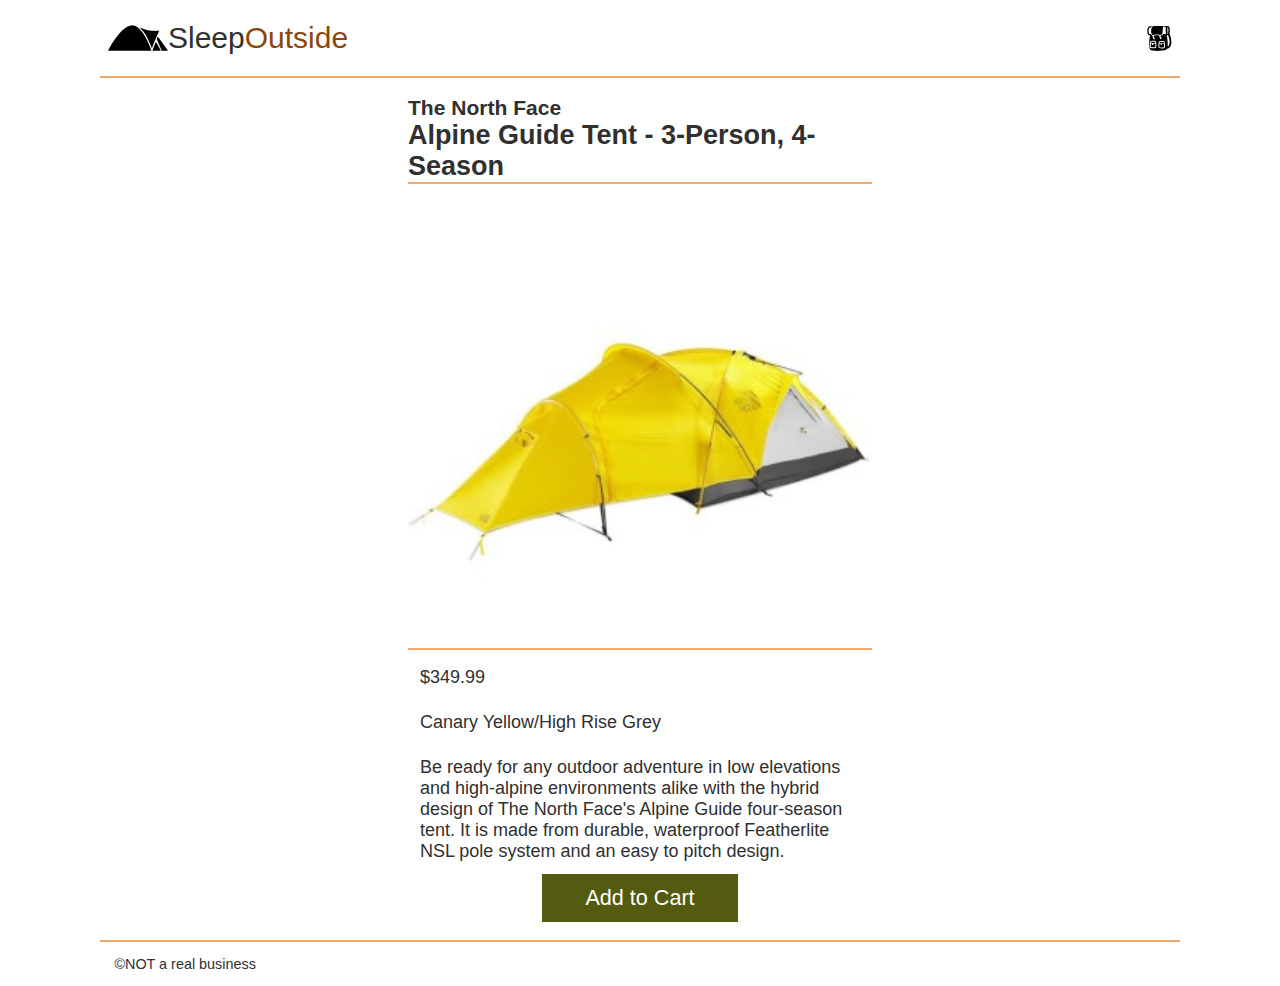
<file: product_pages/northface-alpine-3.html>
<!doctype html>

<html lang="en">
  <head>
    <meta charset="UTF-8" />

    <meta name="viewport" content="width=device-width, initial-scale=1.0" />

    <title>Sleep Outside | North Face Alpine Guide 3-person tent</title>

    <link rel="stylesheet" href="../css/style.css" />

    <script src="../js/product.js" type="module"></script>
  </head>

  <body>
    <header class="divider">
      <div class="logo">
        <img src="/images/noun_Tent_2517.svg" alt="tent image for logo" />
        <a href="../index.html"> Sleep<span class="highlight">Outside</span></a>
      </div>

      <div class="cart">
        <a href="../cart/">
          <svg xmlns="http://www.w3.org/2000/svg" viewBox="0 0 100 100">
            <path
              d="M18.9 32.6c1.1 2.4 2.5 3.3 5.4 3.3 1.6 0 3.6-0.3 5.9-0.6 3.2-0.5 6.9-1 11.2-1 2.1 0 4.3 0.1 6.4 0.3 2.1 0.1 4.2 0.3 6.1 0.3 3.2 0 5.2-0.4 5.9-1.2 2.7-2.7 2.8-8.8 2.9-14.6 0.1-6.7 0.2-14.5 4.6-18.7 -0.5 0-1 0-1.6 0 -14.2 0-37.5 0-41.1 0C15.6 6.2 14.9 23.6 18.9 32.6z"
            />

            <path
              d="M90.1 29.7c1-3.3 1.5-7.3 1.5-11.2 0-9-2.7-18.8-8.6-18.8 -0.1 0-0.2 0-0.3 0L77.8-0.1c-0.3 0.2-0.8 0.3-1.1 0.4 0 0 0 0 0 0 -0.2 0-0.3 0-0.4 0 -4.5 0.1-7 1.8-8.4 4.9l8.9-0.1c-1.6 3.6-2.4 8.7-2.4 13.5 0 4.9 0.8 9.9 2.5 13.6l-12.3 0c-0.2 0.4-0.4 0.8-0.6 1.2 -0.2 0.4-0.4 0.7-0.6 1.1 -0.1 0.1-0.1 0.2-0.2 0.3 -0.3 0.4-0.5 0.7-0.9 1.1 0 0 0 0 0 0 0 0-0.1 0.1-0.1 0.1 -0.1 0.1-0.2 0.2-0.4 0.3 -0.2 0.1-0.4 0.3-0.6 0.4 0 0 0 0 0 0 -0.4 0.2-0.9 0.4-1.4 0.6 -1.3 0.4-2.9 0.6-4.9 0.7 -0.5 1.5-1.1 4.1 0 5.5l3.1 3.9 0 0.8c0 2.8-2.3 4.8-2.8 5.2l-3-3.8c0.3-0.2 0.5-0.5 0.7-0.8l-1.8-2.3c-2.2-2.7-1.8-6.3-1.2-8.7 -0.7 0-1.4-0.1-2-0.1 -2.1-0.1-4.3-0.3-6.2-0.3 -4.1 0-7.7 0.5-10.8 1 -1 0.2-2 0.3-3 0.4 -0.5 1.5-1.2 4.4-0.1 5.9l3.1 4 0 0.8c0 2.8-2.3 4.8-2.8 5.2l-3.1-3.8c0.3-0.2 0.6-0.6 0.7-0.9l-1.8-2.4c-2.1-2.8-1.8-6.3-1.2-8.7 -1.6-0.2-2.9-0.8-4-1.7h0c-0.8-0.6-1.4-1.4-2-2.4 -0.1-0.1-0.2-0.3-0.2-0.5 -0.1-0.2-0.2-0.4-0.3-0.6 -0.3-0.6-0.5-1.2-0.7-1.8l-5.6 0c-1-0.3-3.5-4.8-3.5-13.2 0-8.1 3.7-13.1 4.9-13.2L16.4 5.6c0.9-1.9 2-3.7 3.4-5.2L11.2 0.5c-5.4 0-10.1 8.6-10.1 18.4 0 8.9 2.7 18.4 8.6 18.4h2.4c-1.8 10.7-6.6 43 0.4 56.5 0.7 1.4 4.3 3.4 12.2 4.6 20.2 3.1 49.8-0.5 54.6-5.3 0.7-0.7 1.3-1.7 1.8-2.9 2-0.3 8.2-1.7 12.4-8.4C100.1 71.5 98.9 53.9 90.1 29.7zM35.6 87.1c-2.6 2-10.5 2.1-12.1 2.1 0 0 0 0 0 0 -3.9 0-9-0.4-10.8-2.3 -2.6-2.7-1.5-13-0.6-19.1 -0.1-1.9 0-5.8 2.2-7.2 1.9-1.2 8.7-1.3 11.6-1.3 6.4 0 7.4 0.6 7.8 0.9 3 1.8 3.1 5.6 2.6 7.8C37.7 75.5 38.6 84.8 35.6 87.1zM70.1 87.5c-2.6 2-10.5 2.1-12.1 2.1 0 0 0 0 0 0 -3.9 0-9-0.4-10.8-2.3 -2.6-2.7-1.5-13-0.6-19.1 -0.1-1.9 0-5.8 2.2-7.2 1.9-1.2 8.7-1.3 11.6-1.3 6.4 0 7.4 0.6 7.8 0.9 3 1.8 3.1 5.6 2.6 7.8C72.2 76 73.1 85.3 70.1 87.5zM85.9 12.3c-0.6-1.3-1.3-2.2-1.9-2.5 -0.5-0.3-1-0.3-1.4 0 -1.7 1.1-3.2 12.2-0.6 17.9 0.4 0.9 0.9 1.1 1.3 1.1 0.1 0 0.2 0 0.3 0 1.8-0.5 2.1-6.2 1.7-8.6l-1.6 0.2c0.3 2.2 0 5.1-0.4 6.3 -2.1-5.3-0.8-14.1 0.1-15.5 0.8 0.6 2.2 3.5 3.1 8 -0.1 7.9-2.4 12.3-3.4 12.8 -1-0.5-3.4-5.2-3.4-13.5 0-8.3 2.4-13 3.4-13.5C83.7 5.4 85.1 7.9 85.9 12.3zM87.3 77.7c-1.4 2.3-3.1 3.6-4.6 4.3 1.2-12.2-1-31-3.5-44.7h3.3c0.1 0 0.3 0 0.4 0 0.6 0 1.2-0.1 1.8-0.4C92.8 60.7 90.7 72.2 87.3 77.7z"
            />

            <path
              d="M24.7 71v5h-5.2v-5.4c-1.4-0.3-2.7-0.6-3.7-0.9 -0.9 6.8-1.1 13.3-0.3 14.5 0.4 0.3 2.9 1.1 8 1.1h0c5 0 8.8-0.7 9.7-1.3 0.8-1.3 0.6-7.7-0.4-14.4C30.7 70.1 27.5 70.8 24.7 71z"
            />

            <path
              d="M58.8 68.9c2.9-0.1 6.4-0.9 8.3-1.4 0.1-0.8 0.3-2.8-0.7-3.5 -0.5-0.2-2.5-0.4-5.9-0.4 -4.9 0-8.6 0.4-9.5 0.7 -0.3 0.5-0.5 1.9-0.5 3.3C52.5 68.1 56 69 58.8 68.9z"
            />

            <path
              d="M24.3 68.4c2.9-0.1 6.4-0.9 8.3-1.4 0.1-0.8 0.3-2.8-0.7-3.5 -0.5-0.2-2.5-0.4-5.9-0.4 -4.9 0-8.6 0.4-9.5 0.7 -0.3 0.5-0.5 1.9-0.5 3.3C18 67.7 21.5 68.6 24.3 68.4z"
            />

            <path
              d="M60.1 71.4v3.3h-5.2v-3.4c-1.7-0.3-3.3-0.7-4.6-1 -0.9 6.8-1.1 13.3-0.3 14.5 0.4 0.3 2.9 1.1 8 1.1h0c5 0 8.8-0.7 9.7-1.3 0.8-1.3 0.6-7.7-0.4-14.4C65.5 70.5 62.7 71.1 60.1 71.4z"
            />

            <!-- <text x="0" y="115" fill="#000000" font-size="5px" font-weight="bold" font-family="'Helvetica Neue', Helvetica, Arial-Unicode, Arial, Sans-serif">Created by Natalia Woodroffe</text>
            <text x="0" y="120" fill="#000000" font-size="5px" font-weight="bold" font-family="'Helvetica Neue', Helvetica, Arial-Unicode, Arial, Sans-serif">from the Noun Project</text> -->
          </svg>
        </a>
      </div>
    </header>

    <main class="divider">
      <section class="product-detail">
        <h3>The North Face</h3>

        <h2 class="divider">Alpine Guide Tent - 3-Person, 4-Season</h2>

        <img
          class="divider"
          src="../images/tents/the-north-face-alpine-guide-tent-3-person-4-season-in-canary-yellow-high-rise-grey~p~985pr_01~320.jpg"
          alt="Alpine Guide Tent - 3-Person, 4-Season"
        />

        <p class="product-card__price">$349.99</p>

        <p class="product__color">Canary Yellow/High Rise Grey</p>

        <p class="product__description">
          Be ready for any outdoor adventure in low elevations and high-alpine
          environments alike with the hybrid design of The North Face&#39;s
          Alpine Guide four-season tent. It is made from durable, waterproof
          Featherlite NSL pole system and an easy to pitch design.
        </p>

        <div class="product-detail__add">
          <button id="addToCart" data-id="985PR">Add to Cart</button>
        </div>
      </section>
    </main>

    <footer>&copy;NOT a real business</footer>
  </body>
</html>
</file>
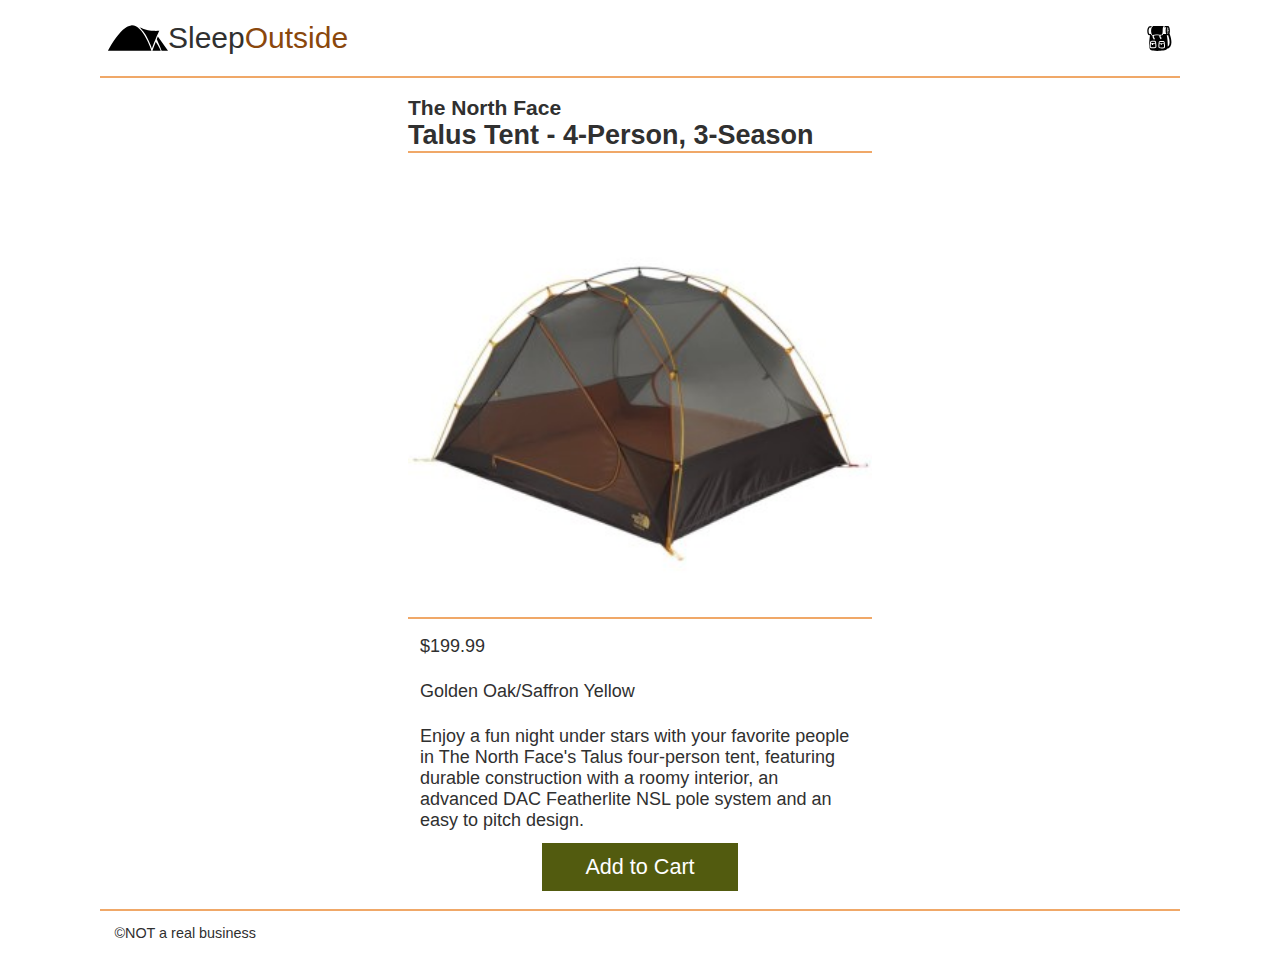
<file: product_pages/northface-talus-4.html>
<!doctype html>

<html lang="en">
  <head>
    <meta charset="UTF-8" />

    <meta name="viewport" content="width=device-width, initial-scale=1.0" />

    <title>Sleep Outside | North Face Talus 4-person tent</title>

    <link rel="stylesheet" href="../css/style.css" />

    <script src="../js/product.js" type="module"></script>
  </head>

  <body>
    <header class="divider">
      <div class="logo">
        <img src="/images/noun_Tent_2517.svg" alt="tent image for logo" />
        <a href="../index.html"> Sleep<span class="highlight">Outside</span></a>
      </div>

      <div class="cart">
        <a href="../cart/">
          <svg xmlns="http://www.w3.org/2000/svg" viewBox="0 0 100 100">
            <path
              d="M18.9 32.6c1.1 2.4 2.5 3.3 5.4 3.3 1.6 0 3.6-0.3 5.9-0.6 3.2-0.5 6.9-1 11.2-1 2.1 0 4.3 0.1 6.4 0.3 2.1 0.1 4.2 0.3 6.1 0.3 3.2 0 5.2-0.4 5.9-1.2 2.7-2.7 2.8-8.8 2.9-14.6 0.1-6.7 0.2-14.5 4.6-18.7 -0.5 0-1 0-1.6 0 -14.2 0-37.5 0-41.1 0C15.6 6.2 14.9 23.6 18.9 32.6z"
            />

            <path
              d="M90.1 29.7c1-3.3 1.5-7.3 1.5-11.2 0-9-2.7-18.8-8.6-18.8 -0.1 0-0.2 0-0.3 0L77.8-0.1c-0.3 0.2-0.8 0.3-1.1 0.4 0 0 0 0 0 0 -0.2 0-0.3 0-0.4 0 -4.5 0.1-7 1.8-8.4 4.9l8.9-0.1c-1.6 3.6-2.4 8.7-2.4 13.5 0 4.9 0.8 9.9 2.5 13.6l-12.3 0c-0.2 0.4-0.4 0.8-0.6 1.2 -0.2 0.4-0.4 0.7-0.6 1.1 -0.1 0.1-0.1 0.2-0.2 0.3 -0.3 0.4-0.5 0.7-0.9 1.1 0 0 0 0 0 0 0 0-0.1 0.1-0.1 0.1 -0.1 0.1-0.2 0.2-0.4 0.3 -0.2 0.1-0.4 0.3-0.6 0.4 0 0 0 0 0 0 -0.4 0.2-0.9 0.4-1.4 0.6 -1.3 0.4-2.9 0.6-4.9 0.7 -0.5 1.5-1.1 4.1 0 5.5l3.1 3.9 0 0.8c0 2.8-2.3 4.8-2.8 5.2l-3-3.8c0.3-0.2 0.5-0.5 0.7-0.8l-1.8-2.3c-2.2-2.7-1.8-6.3-1.2-8.7 -0.7 0-1.4-0.1-2-0.1 -2.1-0.1-4.3-0.3-6.2-0.3 -4.1 0-7.7 0.5-10.8 1 -1 0.2-2 0.3-3 0.4 -0.5 1.5-1.2 4.4-0.1 5.9l3.1 4 0 0.8c0 2.8-2.3 4.8-2.8 5.2l-3.1-3.8c0.3-0.2 0.6-0.6 0.7-0.9l-1.8-2.4c-2.1-2.8-1.8-6.3-1.2-8.7 -1.6-0.2-2.9-0.8-4-1.7h0c-0.8-0.6-1.4-1.4-2-2.4 -0.1-0.1-0.2-0.3-0.2-0.5 -0.1-0.2-0.2-0.4-0.3-0.6 -0.3-0.6-0.5-1.2-0.7-1.8l-5.6 0c-1-0.3-3.5-4.8-3.5-13.2 0-8.1 3.7-13.1 4.9-13.2L16.4 5.6c0.9-1.9 2-3.7 3.4-5.2L11.2 0.5c-5.4 0-10.1 8.6-10.1 18.4 0 8.9 2.7 18.4 8.6 18.4h2.4c-1.8 10.7-6.6 43 0.4 56.5 0.7 1.4 4.3 3.4 12.2 4.6 20.2 3.1 49.8-0.5 54.6-5.3 0.7-0.7 1.3-1.7 1.8-2.9 2-0.3 8.2-1.7 12.4-8.4C100.1 71.5 98.9 53.9 90.1 29.7zM35.6 87.1c-2.6 2-10.5 2.1-12.1 2.1 0 0 0 0 0 0 -3.9 0-9-0.4-10.8-2.3 -2.6-2.7-1.5-13-0.6-19.1 -0.1-1.9 0-5.8 2.2-7.2 1.9-1.2 8.7-1.3 11.6-1.3 6.4 0 7.4 0.6 7.8 0.9 3 1.8 3.1 5.6 2.6 7.8C37.7 75.5 38.6 84.8 35.6 87.1zM70.1 87.5c-2.6 2-10.5 2.1-12.1 2.1 0 0 0 0 0 0 -3.9 0-9-0.4-10.8-2.3 -2.6-2.7-1.5-13-0.6-19.1 -0.1-1.9 0-5.8 2.2-7.2 1.9-1.2 8.7-1.3 11.6-1.3 6.4 0 7.4 0.6 7.8 0.9 3 1.8 3.1 5.6 2.6 7.8C72.2 76 73.1 85.3 70.1 87.5zM85.9 12.3c-0.6-1.3-1.3-2.2-1.9-2.5 -0.5-0.3-1-0.3-1.4 0 -1.7 1.1-3.2 12.2-0.6 17.9 0.4 0.9 0.9 1.1 1.3 1.1 0.1 0 0.2 0 0.3 0 1.8-0.5 2.1-6.2 1.7-8.6l-1.6 0.2c0.3 2.2 0 5.1-0.4 6.3 -2.1-5.3-0.8-14.1 0.1-15.5 0.8 0.6 2.2 3.5 3.1 8 -0.1 7.9-2.4 12.3-3.4 12.8 -1-0.5-3.4-5.2-3.4-13.5 0-8.3 2.4-13 3.4-13.5C83.7 5.4 85.1 7.9 85.9 12.3zM87.3 77.7c-1.4 2.3-3.1 3.6-4.6 4.3 1.2-12.2-1-31-3.5-44.7h3.3c0.1 0 0.3 0 0.4 0 0.6 0 1.2-0.1 1.8-0.4C92.8 60.7 90.7 72.2 87.3 77.7z"
            />

            <path
              d="M24.7 71v5h-5.2v-5.4c-1.4-0.3-2.7-0.6-3.7-0.9 -0.9 6.8-1.1 13.3-0.3 14.5 0.4 0.3 2.9 1.1 8 1.1h0c5 0 8.8-0.7 9.7-1.3 0.8-1.3 0.6-7.7-0.4-14.4C30.7 70.1 27.5 70.8 24.7 71z"
            />

            <path
              d="M58.8 68.9c2.9-0.1 6.4-0.9 8.3-1.4 0.1-0.8 0.3-2.8-0.7-3.5 -0.5-0.2-2.5-0.4-5.9-0.4 -4.9 0-8.6 0.4-9.5 0.7 -0.3 0.5-0.5 1.9-0.5 3.3C52.5 68.1 56 69 58.8 68.9z"
            />

            <path
              d="M24.3 68.4c2.9-0.1 6.4-0.9 8.3-1.4 0.1-0.8 0.3-2.8-0.7-3.5 -0.5-0.2-2.5-0.4-5.9-0.4 -4.9 0-8.6 0.4-9.5 0.7 -0.3 0.5-0.5 1.9-0.5 3.3C18 67.7 21.5 68.6 24.3 68.4z"
            />

            <path
              d="M60.1 71.4v3.3h-5.2v-3.4c-1.7-0.3-3.3-0.7-4.6-1 -0.9 6.8-1.1 13.3-0.3 14.5 0.4 0.3 2.9 1.1 8 1.1h0c5 0 8.8-0.7 9.7-1.3 0.8-1.3 0.6-7.7-0.4-14.4C65.5 70.5 62.7 71.1 60.1 71.4z"
            />

            <!-- <text x="0" y="115" fill="#000000" font-size="5px" font-weight="bold" font-family="'Helvetica Neue', Helvetica, Arial-Unicode, Arial, Sans-serif">Created by Natalia Woodroffe</text>
            <text x="0" y="120" fill="#000000" font-size="5px" font-weight="bold" font-family="'Helvetica Neue', Helvetica, Arial-Unicode, Arial, Sans-serif">from the Noun Project</text> -->
          </svg>
        </a>
      </div>
    </header>

    <main class="divider">
      <section class="product-detail">
        <h3>The North Face</h3>

        <h2 class="divider">Talus Tent - 4-Person, 3-Season</h2>

        <img
          class="divider"
          src="../images/tents/the-north-face-talus-tent-4-person-3-season-in-golden-oak-saffron-yellow~p~985rf_01~320.jpg"
          alt="Talus Tent - 4-Person, 3-Season"
        />

        <p class="product-card__price">$199.99</p>

        <p class="product__color">Golden Oak/Saffron Yellow</p>

        <p class="product__description">
          Enjoy a fun night under stars with your favorite people in The North
          Face&#39;s Talus four-person tent, featuring durable construction with
          a roomy interior, an advanced DAC Featherlite NSL pole system and an
          easy to pitch design.
        </p>

        <div class="product-detail__add">
          <button id="addToCart" data-id="989CG">Add to Cart</button>
        </div>
      </section>
    </main>

    <footer>&copy;NOT a real business</footer>
  </body>
</html>
</file>
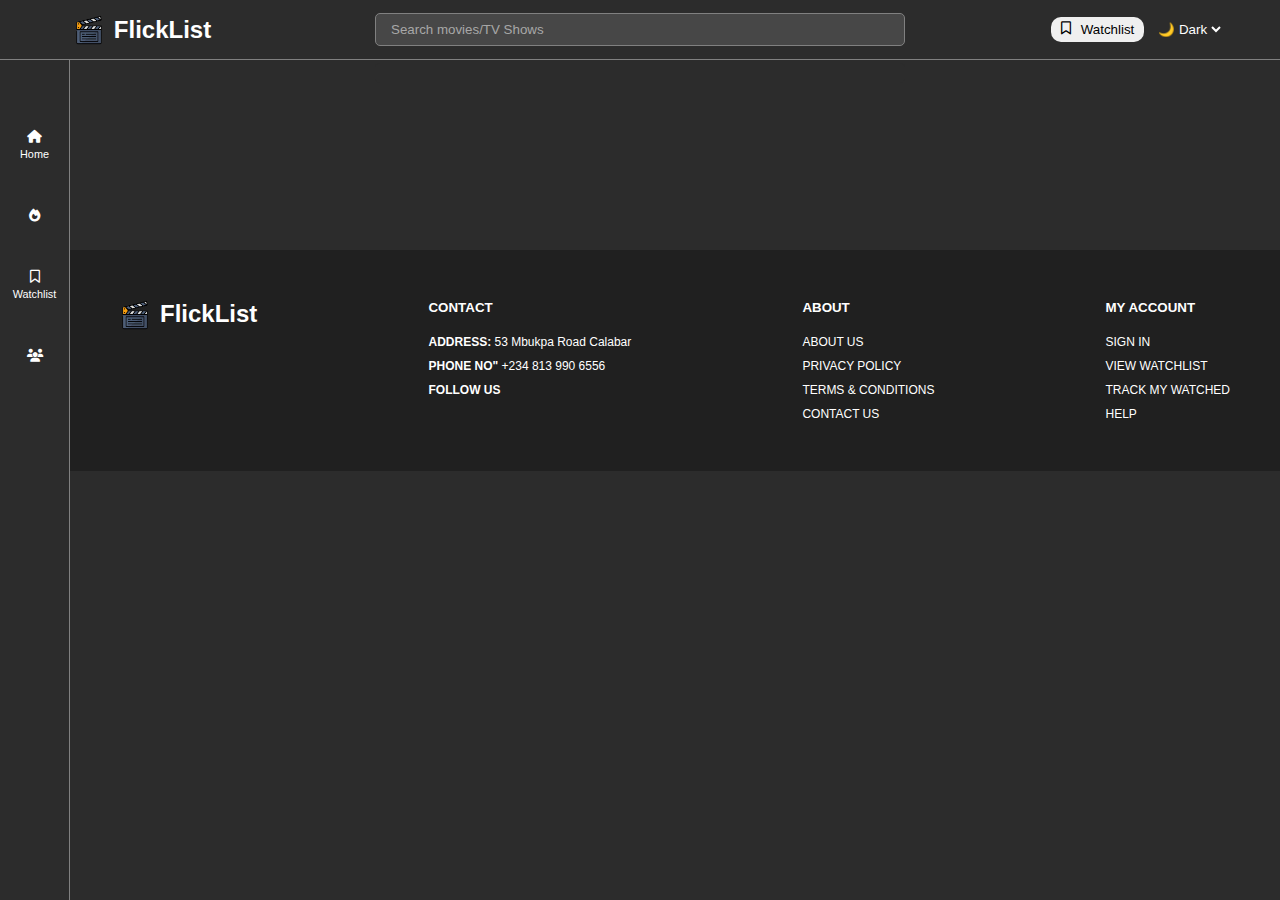
<file: Project/detail.html>
<!DOCTYPE html>
<html lang="en">
  <head>
    <meta charset="UTF-8" />
    <meta name="viewport" content="width=device-width, initial-scale=1.0" />
    <title>Document</title>
    <link rel="stylesheet" href="https://cdnjs.cloudflare.com/ajax/libs/font-awesome/6.5.0/css/all.min.css">
    <link rel="icon" href="./images/logo.png" />
    <link rel="stylesheet" href="./styles/style.css" />
    <link rel="stylesheet" href="./styles/detail.css" />
  </head>
  <body>
    <header>
      <div class="logo-container">
        <img src="./images/logo.png" alt="Logo" class="logo-icon" />
        <h1 class="logo">FlickList</h1>
      </div>

      <div class="search-container">
        <input type="text" placeholder="Search movies/TV Shows" id="searchInput">
        <ul class="suggestion"></ul>
      </div>

      <div>
        <button class="watchlist"><i class="far fa-bookmark"></i> Watchlist</button>

        <select name="theme" id="theme">
          <option value="Dark">🌙 Dark</option>
          <option value="Light">☀️ Light</option>
          <option value="custom">custom</option>
        </select>
      </div>
    </header>

    <section class="side-bar">
      <button><i class="fa-solid fa-house"></i> <span>Home</span></button>
      <button><i class="fa-solid fa-fire"></i> </button> 
      <button><i class="far fa-bookmark"></i> <span>Watchlist</span></button>
      <button><i class="fa-solid fa-users"></i></button>
    </section>

    <main>
      <div class="details-container">
        <!-- <div class="backdrop">
          <img src="" alt="" />
        </div>

        <div class="details-content">
          <div class="poster">
            <img src="images/wisdom.jpg" alt="" />
          </div>

          <div class="info">
            <h1>Movie Title</h1>

            <div class="meta">
              <span id="releaseDate">2024</span>
              <span class="dot">•</span>
              <span id="rating">8.5/10</span>
              <span class="dot">•</span>
              <span id="runtime">144 mins</span>
            </div>

            <div class="genres"></div>

            <p class="overview">
              Lorem, ipsum dolor sit amet consectetur adipisicing elit. Sed
              perspiciatis, voluptate, ipsam incidunt accusamus architecto
              quidem porro neque optio, qui cum! Corrupti tempore eaque aliquid
              dolorem, enim sint nam quaerat?
            </p>

            <button class="watchlist-btn">
              <i class="far fa-bookmark"></i> Add to Watchlist
            </button>
          </div>
        </div> -->
      </div>
    </main>

    <footer>
      <div class="logo-container">
        <img src="./images/logo.png" alt="Logo" class="logo-icon" />
        <h1 class="logo">FlickList</h1>
      </div>

      <div class="contact-container">
        <h1>CONTACT</h1>
        <ul>
          <li><strong>ADDRESS:</strong> 53 Mbukpa Road Calabar</li>
          <li><strong>PHONE NO"</strong> +234 813 990 6556</li>
          <li><strong>FOLLOW US</strong></li>
        </ul>
      </div>

      <div class="about-container">
        <h1>ABOUT</h1>
        <ul>
          <li>ABOUT US</li>
          <li>PRIVACY POLICY</ll>
          <li>TERMS & CONDITIONS</li>
          <li>CONTACT US</li>
        </ul>
      </div>

      <div class="account-container">
        <h1>MY ACCOUNT</h1>
        <ul>
          <li>SIGN IN</li>
          <li>VIEW WATCHLIST</li>
          <li>TRACK MY WATCHED</li>
          <li>HELP</li>
        </ul>
      </div>
    </footer>

    <script src="./scripts/detail.js" type="module"></script>
  </body>
</html>
</file>
<file: css/style.css>
:root {
  --font-body: Arial, Helvetica, sans-serif;
  --font-headline: Haettenschweiler, "Arial Narrow Bold", sans-serif;
  /* colors */
  --primary-color: #f0a868;
  --secondary-color: #525b0f;
  --tertiary-color: #8a470c;
  --light-grey: #d0d0d0;
  --dark-grey: #303030;

  /* sizes */
  --font-base: 18px;
  --small-font: 0.8em;
  --large-font: 1.2em;
}

* {
  margin: 0;
  padding: 0;
  box-sizing: border-box;
}

body {
  font-family: var(--font-body);
  font-size: var(--font-base);
  color: var(--dark-grey);
}

img {
  max-width: 100%;
}

header {
  display: flex;
  justify-content: space-between;
  padding: 0.5rem;
}

p {
  padding: 0.75rem;
}

.logo {
  line-height: 60px;
  width: 245px;
  overflow: hidden;
  display: flex;
  font-size: 30px;
  text-align: right;
  font-family: var(--font-headline);
}

.logo img {
  width: 60px;
  height: 60px;
}

.logo a {
  text-decoration: none;
  color: var(--font-body);
}

.hero {
  position: relative;
}

.hero .logo {
  position: absolute;
  left: calc(50% - 60px);
  bottom: -15px;
  background-color: white;
}

.logo--square {
  font-size: var(--small-font);
  width: 110px;
  height: 80px;

  flex-direction: column;
  align-items: flex-end;
  box-shadow: 1px 1px 4px var(--light-grey);
  justify-content: center;
  align-items: center;
  line-height: 1;
}

.logo--square img {
  width: 90px;
  height: 90px;
  margin-top: -1.3em;
}

.logo--square > div {
  margin-top: -1.7em;
}

/* utility classes */
.highlight {
  color: var(--tertiary-color);
}

button {
  padding: 0.5em 2em;
  background-color: var(--secondary-color);
  color: white;
  margin: auto;
  display: block;
  border: 0;
  font-size: var(--large-font);
  cursor: pointer;
}

.divider {
  border-bottom: 2px solid var(--primary-color);
}

/* End utility classes */

/* Cart icon styles */
.cart {
  padding-top: 1em;
  position: relative;
  text-align: center;
}

.cart svg {
  width: 25px;
}

.cart:hover svg {
  fill: gray;
}

/* End cart icon styles */

.mission {
  position: absolute;
  top: 1rem;
  left: 0;
  right: 0;
  line-height: 1.3;
  width: 100%;
  background-color: var(--dark-grey);
  color: var(--light-grey);
  opacity: 0.8;
}

.mission p {
  margin: 0 auto;
  width: 50%;
  text-align: center;
}

.products {
  margin-top: 2rem;
  padding: 1rem;
}

.product-list {
  display: flex;
  flex-flow: row wrap;
  list-style-type: none;
  justify-content: center;
}

.product-list a {
  text-decoration: none;
  color: var(--dark-grey);
}

/* Styles for product lists */
.product-card {
  flex: 1 1 45%;
  margin: 0.25em;
  padding: 0.5em;
  border: 1px solid var(--light-grey);
  max-width: 250px;
}

.product-card h2,
.product-card h3,
.product-card p {
  margin: 0.5em 0;
}

.card__brand {
  font-size: var(--small-font);
}

.card__name {
  font-size: 1em;
}

/* End product list card */

.product-detail {
  padding: 1em;
  max-width: 500px;
  margin: auto;
}

.product-detail img {
  width: 100%;
}

/* Start cart list card styles */
.cart-card {
  display: grid;
  grid-template-columns: 25% auto 15%;
  font-size: var(--small-font);
  /* max-height: 120px; */
  align-items: center;
}

.cart-card__image {
  grid-row: 1/3;
  grid-column: 1;
}

.cart-card p {
  margin-top: 0;
}

.cart-card .card__name {
  grid-row: 1;
  grid-column: 2;
}

.cart-card__color {
  grid-row: 2;
  grid-column: 2;
}

.cart-card__quantity {
  grid-row: 1;
  grid-column: 3;
}

.cart-card__price {
  grid-row: 2;
  grid-column: 3;
}

@media screen and (min-width: 500px) {
  body {
    max-width: 1080px;
    margin: auto;
  }

  .mission {
    font-size: 1.2em;
  }

  .cart-card {
    font-size: inherit;
    grid-template-columns: 150px auto 15%;
  }
}

footer {
  font-size: var(--small-font);
  padding: 1em;
}
</file>
<file: Project/styles/style.css>
:root {
  --primary: #2c2c2c;
  --secondary: #ffa500;
  --accent1: #ffffff;
}

* {
  margin: 0;
  padding: 0;
  box-sizing: border-box;
  font-family: Arial, sans-serif;
}

body {
  background-color: var(--primary);
  color: var(--accent1);
}

header {
  position: fixed;
  left: 0;
  right: 0;
  top: 0;
  height: 60px;
  border-bottom: 1px solid gray;
  display: grid;
  grid-template-columns: 0.5fr 1fr 0.5fr;
  gap: 100px;
  align-items: center;
  background-color: var(--primary);
  padding: 0 10px;
  z-index: 1000;
}

header div {
  display: flex;
  align-items: center;
  justify-content: center;
  gap: 10px;
}

.logo-container {
  cursor: pointer;
  transition: 0.3s ease;
  display: flex;
  gap: 10px;
  transition: 0.3s ease;
}

.logo-icon {
  height: 30px;
}

.logo {
  font-size: x-large;
  color: var(--accent1);
}

.search-container {
  position: relative;
}

#searchInput {
  width: 100%;
  padding: 8px 15px;
  border-radius: 5px;
  border: 1px solid gray;
  outline: none;
  background-color: rgb(71, 71, 71);
  color: var(--accent1);
}

#searchInput::placeholder {
  color: #a8a7a7;
}

.suggestion {
  background-color: var(--primary);
  width: 100%;
  max-height: 40vh;
  overflow: auto;
  border-radius: 5px;
  padding: 10px 0;
  position: absolute;
  top: 50px; 
  transition: 0.3s ease;
}

.suggestion::-webkit-scrollbar {
  width: 8px
}

.suggestion::-webkit-scrollbar-track {
  background-color: #919090;
  border-radius: 5px;
}

.suggestion::-webkit-scrollbar-thumb {
  background-color: #555;
  border-radius: 5px;
}

.suggestion li {
  display: flex;
  align-items: center;
  height: 70px;
  padding: 0 20px;
  gap: 20px;
  cursor: pointer;
  margin: auto;
}

.suggestion li:hover {
  background-color: #5e5c5c;
}

.suggestion li img {
  height: 60px;
  border-radius: 3px;
}

.watchlist {
  padding: 5px 10px;
  border-radius: 10px;
  border: none;
  display: flex;
  gap: 10px;
  cursor: pointer;
}

#theme {
  border: none;
  background-color: inherit;
  color: white;
  outline: none;
}

#theme option {
  color: black;
}

.side-bar {
  background-color: var(--primary);
  display: flex;
  flex-direction: column;
  align-items: center;
  width: 70px;
  overflow: hidden;
  position: fixed;
  top: 60px;
  bottom: 0;
  padding: 50px 0;
  border-right: 1px solid gray;
}

.side-bar button {
  background-color: inherit;
  border: none;
  color: var(--accent1);
  font-size: small;
  height: 70px;
  width: inherit;
  cursor: pointer;
  transition: 0.3s ease;
  display: flex;
  flex-direction: column; 
  align-items: center;
  justify-content: center;
  gap: 5px;
}

.side-bar button:hover {
  background-color: gray;
}

.side-bar button span {
  font-size: smaller;
}

main {
  margin-left: 70px;
  margin-top: 60px;
}

.hero {
  height: 60vh;
  background-color: tomato;
}

.hero img {
  width: 100%;
  height: inherit;
}

.movie-container {
  padding: 20px;
}

.movie-list {
  display: grid;
  grid-template-columns: repeat(7, 1fr);
  gap: 20px;
  margin-top: 20px;
}

figure {
  color: var(--accent1);
  text-align: center;
  border-radius: 5px;
  cursor: pointer;
  transition: transform 0.3s ease, box-shadow 0.3s ease;
}

figure:hover {
  transform: scale(1.05);
  box-shadow: 0 4px 20px rgba(0, 0, 0, 0.4);
  animation: fadeIn 0.5s ease-in;
}

@keyframes fadeIn {
  from {
    opacity: 0.8;
  }
  
  to {
    opacity: 1
  }
}

figure img {
  width: 100%;
  border-radius: 10px;
}

figure figcaption {
  padding: 5px;
  font-size: 12px;
  font-weight: bold;
}

footer {
  background-color: rgb(32, 32, 32);
  padding: 50px;
  margin-left: 70px;
  display: flex;
  justify-content: space-between;
}

footer h1 {
  font-size: smaller;
}

footer ul {
  margin-top: 20px;
}

li {
  margin-top: 10px;
  font-size: 12px;
  list-style: none;
}

@media (max-width: 800px) {
  .watchlist {
    display: none
  }
}
</file>
<file: Project/styles/detail.css>
.backdrop {
  width: 100%;
  height: 350px;
  position: relative;
  overflow: hidden;
  position: relative;
}

.backdrop img {
  width: 100%;
  height: 100%;
  object-fit: cover;
  filter: brightness(60%);
}

.details-content {
  padding: 20px 50px;
  display: flex;
  gap: 50px;
  margin-top: -70px;
  position: absolute;
}

.poster img {
  border-radius: 5px;
  box-shadow: rgba(0, 0, 0, 0.7);
  width: 300px;
  height: 250px;
}

.info h1 {
  margin-bottom: 10px;
  font-size: 30px;
}

.meta {
  opacity: 0.8;
}

.meta .dot {
  margin: 0 10px;
}

.overview {
  margin: 20px 0;
  opacity: 0.9;
  line-height: 1.6;
}

.watchlist-btn {
  background-color: #ff4757;
  color: #ffffff;
  padding: 10px 20px;
  border: none;
  border-radius: 20px;
  font-weight: bold;
  font-size: 15px;
  cursor: pointer;
  transition: 0.3s ease;
}

.watchlist-btn:hover {
  background-color: #f86e7a;
}

.watchlist-btn:active {
  background-color: #ff4757;
}

.add-txt {
  font-size: small;
  color: #62cc62;
  opacity: 0;
  transform: translateY(-2px);
  transition: 1s ease;
}

.add-txt.show {
  opacity: 1;
  transform: translateY(10px)
}

footer {
  margin-top: 250px;
}
</file>
